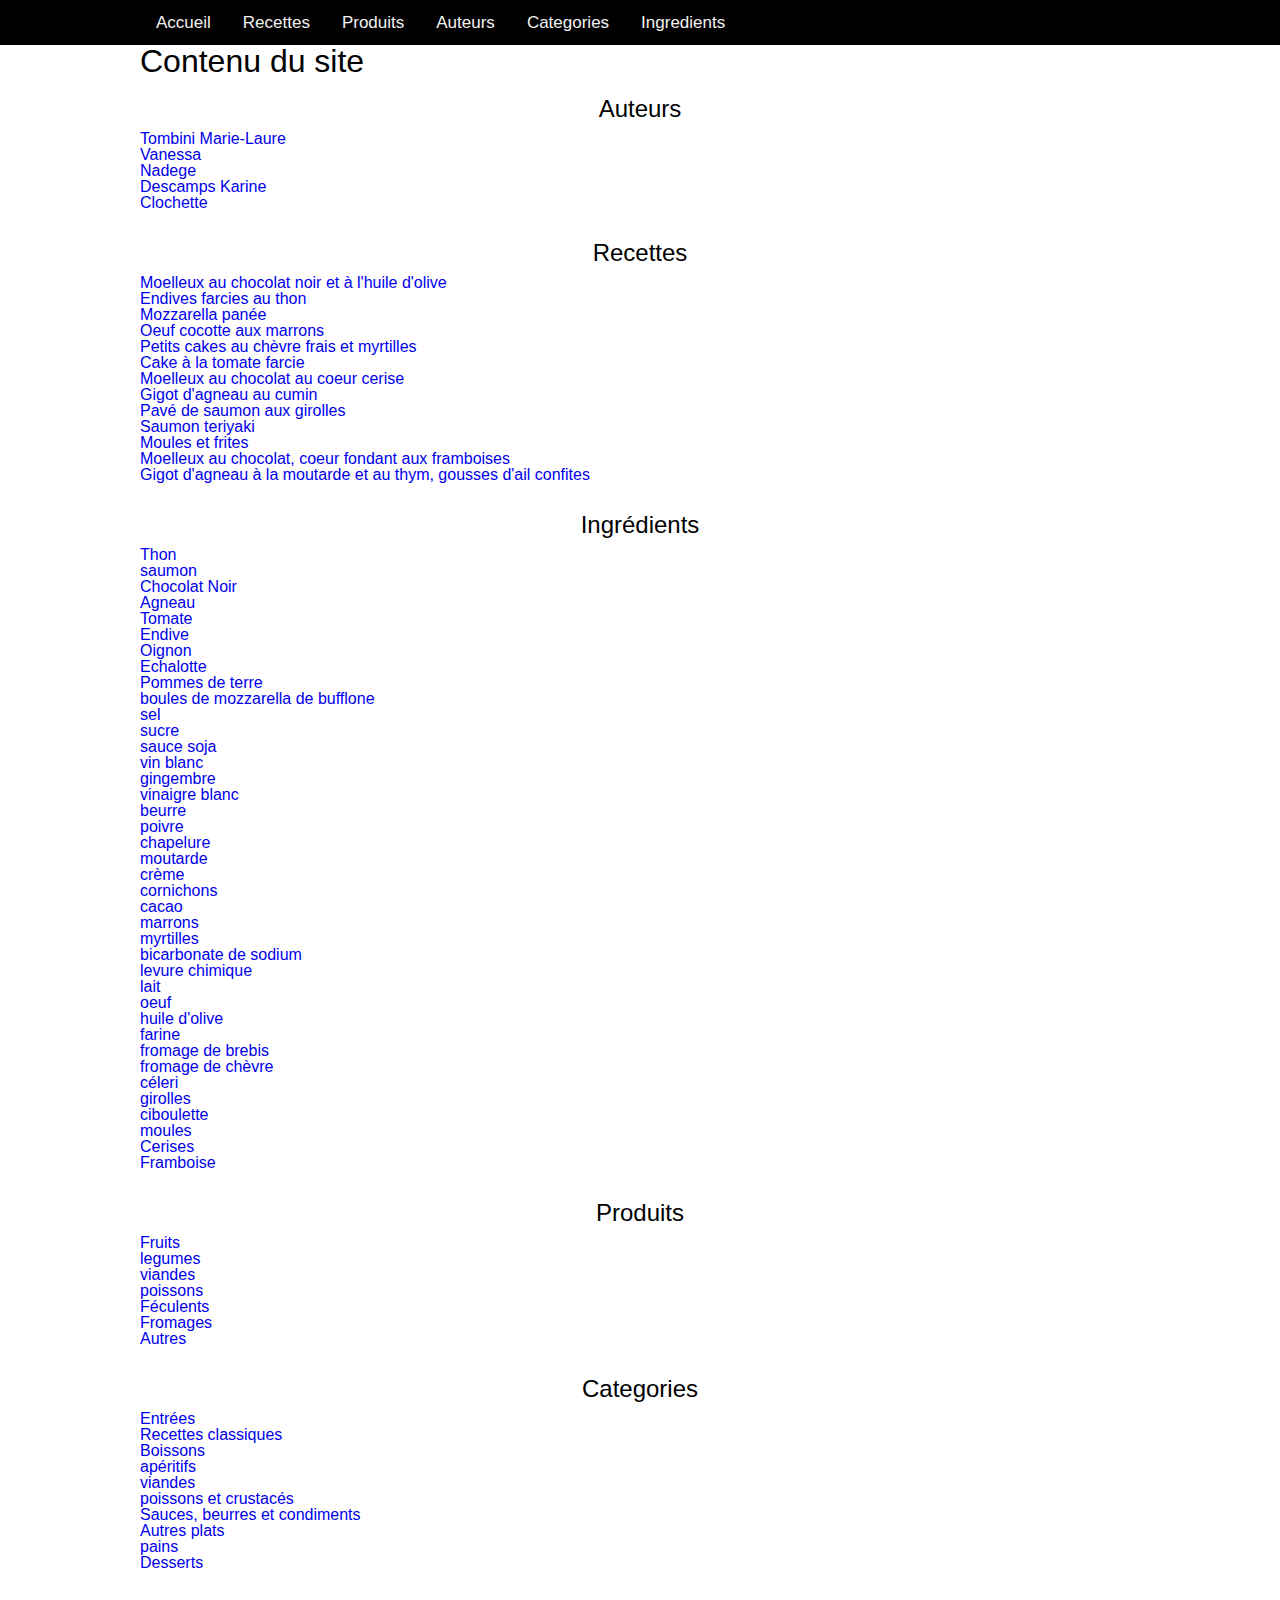
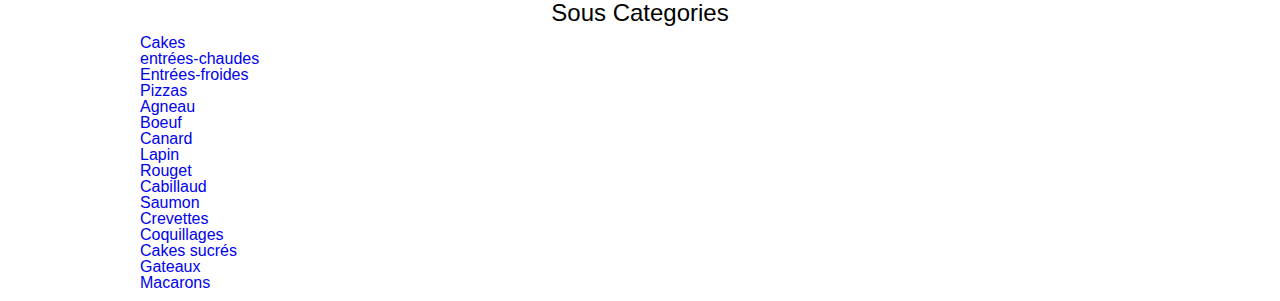
<file: index.html>
<!doctype html>
<html lang="en">
<head>
    <meta charset="UTF-8">
    <meta name="viewport"
          content="width=device-width, user-scalable=no, initial-scale=1.0, maximum-scale=1.0, minimum-scale=1.0">
    <meta http-equiv="X-UA-Compatible" content="ie=edge">
    <title>redirecting... </title>
</head>
<body>

<script>
    window.location.href = "https://rafikchb.github.io/static-site-from-xml/html/index.html";
</script>
</body>
</html>
</file>
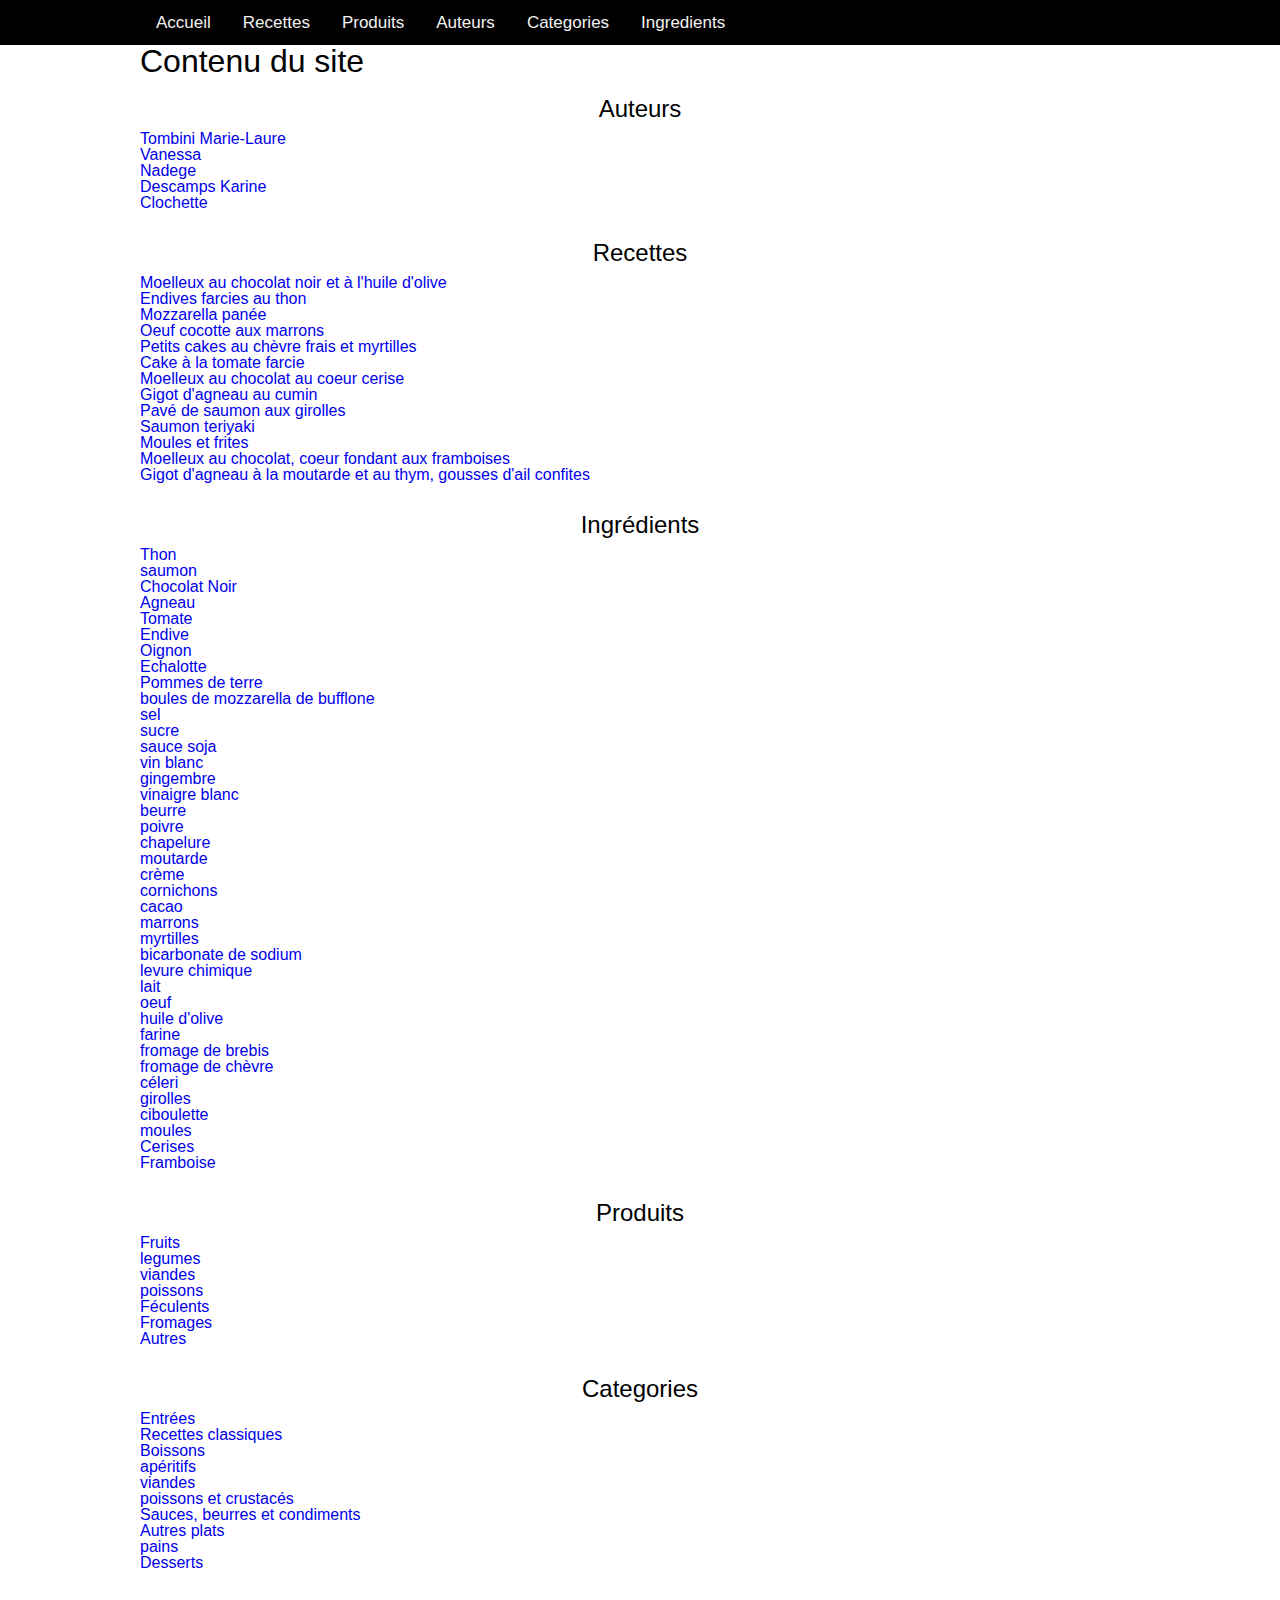
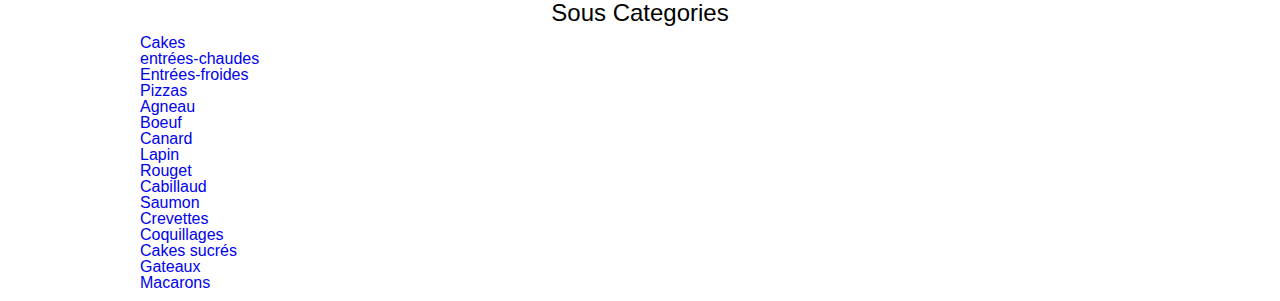
<file: html/index.html>
<?xml version="1.0" encoding="utf-8"?>
<!DOCTYPE html
  SYSTEM "http://www.w3.org/TR/xhtml1/DTD/xhtml1-transitional.dtd">
<html>
   <head>
      <title>home site</title>
      <link rel="stylesheet" href="style/css-reset.css"/>
      <link rel="stylesheet" href="style/main-style.css"/>
   </head>
   <body>
      <div class="topnav ">
         <div class="container">
            <a href="index.html">Accueil</a>
            <a href="recettes.html">Recettes</a>
            <a href="produits.html">Produits</a>
            <a href="auteurs.html">Auteurs</a>
            <a href="categories.html">Categories</a>
            <a href="ingredients.html">Ingredients</a>
         </div>
      </div>
      <h1 class="container">Contenu du site</h1>
      <div class="container">
         <h2>Auteurs</h2>
         <ul>
            <li>
               <a href="auteurs.html#AUT1">Tombini Marie-Laure</a>
            </li>
            <li>
               <a href="auteurs.html#AUT2"> Vanessa</a>
            </li>
            <li>
               <a href="auteurs.html#AUT3"> Nadege</a>
            </li>
            <li>
               <a href="auteurs.html#AUT4">Descamps Karine</a>
            </li>
            <li>
               <a href="auteurs.html#AUT5"> Clochette</a>
            </li>
         </ul>
      </div>
      <div class="container">
         <h2>Recettes</h2>
         <ul>
            <li>
               <a href="recettes.html#r4385">Moelleux au chocolat noir et à l'huile d'olive</a>
            </li>
            <li>
               <a href="recettes.html#r4315">Endives farcies au thon</a>
            </li>
            <li>
               <a href="recettes.html#r4275">Mozzarella panée</a>
            </li>
            <li>
               <a href="recettes.html#r3289">Oeuf cocotte aux marrons</a>
            </li>
            <li>
               <a href="recettes.html#r3136">Petits cakes au chèvre frais et myrtilles</a>
            </li>
            <li>
               <a href="recettes.html#r2830">Cake à la tomate farcie</a>
            </li>
            <li>
               <a href="recettes.html#r2678">Moelleux au chocolat au coeur cerise</a>
            </li>
            <li>
               <a href="recettes.html#r2101">Gigot d'agneau au cumin</a>
            </li>
            <li>
               <a href="recettes.html#r1915">Pavé de saumon aux girolles</a>
            </li>
            <li>
               <a href="recettes.html#r1611">Saumon teriyaki</a>
            </li>
            <li>
               <a href="recettes.html#r1241">Moules et frites</a>
            </li>
            <li>
               <a href="recettes.html#r957">Moelleux au chocolat, coeur fondant aux framboises</a>
            </li>
            <li>
               <a href="recettes.html#r497">Gigot d'agneau à la moutarde et au thym, gousses d'ail confites</a>
            </li>
         </ul>
      </div>
      <div class="container">
         <h2>Ingrédients</h2>
         <ul>
            <li>
               <a href="ingredients.html#t142">Thon</a>
            </li>
            <li>
               <a href="ingredients.html#s36">saumon</a>
            </li>
            <li>
               <a href="ingredients.html#ch115">Chocolat Noir</a>
            </li>
            <li>
               <a href="ingredients.html#a117">Agneau</a>
            </li>
            <li>
               <a href="ingredients.html#t120">Tomate</a>
            </li>
            <li>
               <a href="ingredients.html#e300">Endive</a>
            </li>
            <li>
               <a href="ingredients.html#oi16">Oignon</a>
            </li>
            <li>
               <a href="ingredients.html#ech12">Echalotte</a>
            </li>
            <li>
               <a href="ingredients.html#pom06">Pommes de terre</a>
            </li>
            <li>
               <a href="ingredients.html#B10">boules de mozzarella de bufflone</a>
            </li>
            <li>
               <a href="ingredients.html#S12">sel</a>
            </li>
            <li>
               <a href="ingredients.html#SU2">sucre</a>
            </li>
            <li>
               <a href="ingredients.html#SO7">sauce soja</a>
            </li>
            <li>
               <a href="ingredients.html#V10">vin blanc</a>
            </li>
            <li>
               <a href="ingredients.html#G63">gingembre</a>
            </li>
            <li>
               <a href="ingredients.html#VI2">vinaigre blanc</a>
            </li>
            <li>
               <a href="ingredients.html#BEU1">beurre</a>
            </li>
            <li>
               <a href="ingredients.html#Po40">poivre</a>
            </li>
            <li>
               <a href="ingredients.html#CH12">chapelure</a>
            </li>
            <li>
               <a href="ingredients.html#M80">moutarde</a>
            </li>
            <li>
               <a href="ingredients.html#C50">crème</a>
            </li>
            <li>
               <a href="ingredients.html#Co30">cornichons</a>
            </li>
            <li>
               <a href="ingredients.html#CA9">cacao</a>
            </li>
            <li>
               <a href="ingredients.html#M9">marrons</a>
            </li>
            <li>
               <a href="ingredients.html#M110">myrtilles</a>
            </li>
            <li>
               <a href="ingredients.html#B200">bicarbonate de sodium</a>
            </li>
            <li>
               <a href="ingredients.html#L300">levure chimique</a>
            </li>
            <li>
               <a href="ingredients.html#L50">lait</a>
            </li>
            <li>
               <a href="ingredients.html#O12">oeuf</a>
            </li>
            <li>
               <a href="ingredients.html#H20">huile d'olive</a>
            </li>
            <li>
               <a href="ingredients.html#F120">farine</a>
            </li>
            <li>
               <a href="ingredients.html#F10">fromage de brebis</a>
            </li>
            <li>
               <a href="ingredients.html#FC20">fromage de chèvre</a>
            </li>
            <li>
               <a href="ingredients.html#CE5">céleri</a>
            </li>
            <li>
               <a href="ingredients.html#G15">girolles</a>
            </li>
            <li>
               <a href="ingredients.html#CI10">ciboulette</a>
            </li>
            <li>
               <a href="ingredients.html#MO7">moules</a>
            </li>
            <li>
               <a href="ingredients.html#ce100">Cerises</a>
            </li>
            <li>
               <a href="ingredients.html#fr12">Framboise</a>
            </li>
         </ul>
      </div>
      <div class="container">
         <h2>Produits</h2>
         <ul>
            <li>
               <a href="produits.html#P7904">Fruits</a>
            </li>
            <li>
               <a href="produits.html#P7914">legumes</a>
            </li>
            <li>
               <a href="produits.html#P7909">viandes</a>
            </li>
            <li>
               <a href="produits.html#P7919">poissons</a>
            </li>
            <li>
               <a href="produits.html#P7924">Féculents</a>
            </li>
            <li>
               <a href="produits.html#P10274">Fromages</a>
            </li>
            <li>
               <a href="produits.html#P7927">Autres</a>
            </li>
         </ul>
      </div>
      <div class="container">
         <h2>Categories</h2>
         <ul>
            <li>
               <a href="categories.html#C1">Entrées</a>
            </li>
            <li>
               <a href="categories.html#C2">Recettes classiques</a>
            </li>
            <li>
               <a href="categories.html#C3">Boissons</a>
            </li>
            <li>
               <a href="categories.html#C4">apéritifs</a>
            </li>
            <li>
               <a href="categories.html#C5">viandes</a>
            </li>
            <li>
               <a href="categories.html#C6">poissons et crustacés</a>
            </li>
            <li>
               <a href="categories.html#C7">Sauces, beurres et condiments</a>
            </li>
            <li>
               <a href="categories.html#C8">Autres plats</a>
            </li>
            <li>
               <a href="categories.html#C9">pains</a>
            </li>
            <li>
               <a href="categories.html#C10">Desserts</a>
            </li>
         </ul>
      </div>
      <div class="container">
         <h2>Sous Categories</h2>
         <ul>
            <li>
               <a href="categories.html#SC1">Cakes</a>
            </li>
            <li>
               <a href="categories.html#SC2">entrées-chaudes</a>
            </li>
            <li>
               <a href="categories.html#SC3">Entrées-froides</a>
            </li>
            <li>
               <a href="categories.html#SC4">Pizzas</a>
            </li>
            <li>
               <a href="categories.html#SC5">Agneau</a>
            </li>
            <li>
               <a href="categories.html#SC6">Boeuf</a>
            </li>
            <li>
               <a href="categories.html#SC7">Canard</a>
            </li>
            <li>
               <a href="categories.html#SC8">Lapin</a>
            </li>
            <li>
               <a href="categories.html#SC9">Rouget</a>
            </li>
            <li>
               <a href="categories.html#SC10">Cabillaud</a>
            </li>
            <li>
               <a href="categories.html#SC11">Saumon</a>
            </li>
            <li>
               <a href="categories.html#SC12">Crevettes</a>
            </li>
            <li>
               <a href="categories.html#SC16">Coquillages</a>
            </li>
            <li>
               <a href="categories.html#SC13">Cakes sucrés</a>
            </li>
            <li>
               <a href="categories.html#SC14">Gateaux</a>
            </li>
            <li>
               <a href="categories.html#SC15">Macarons</a>
            </li>
         </ul>
      </div>
   </body>
</html>
</file>
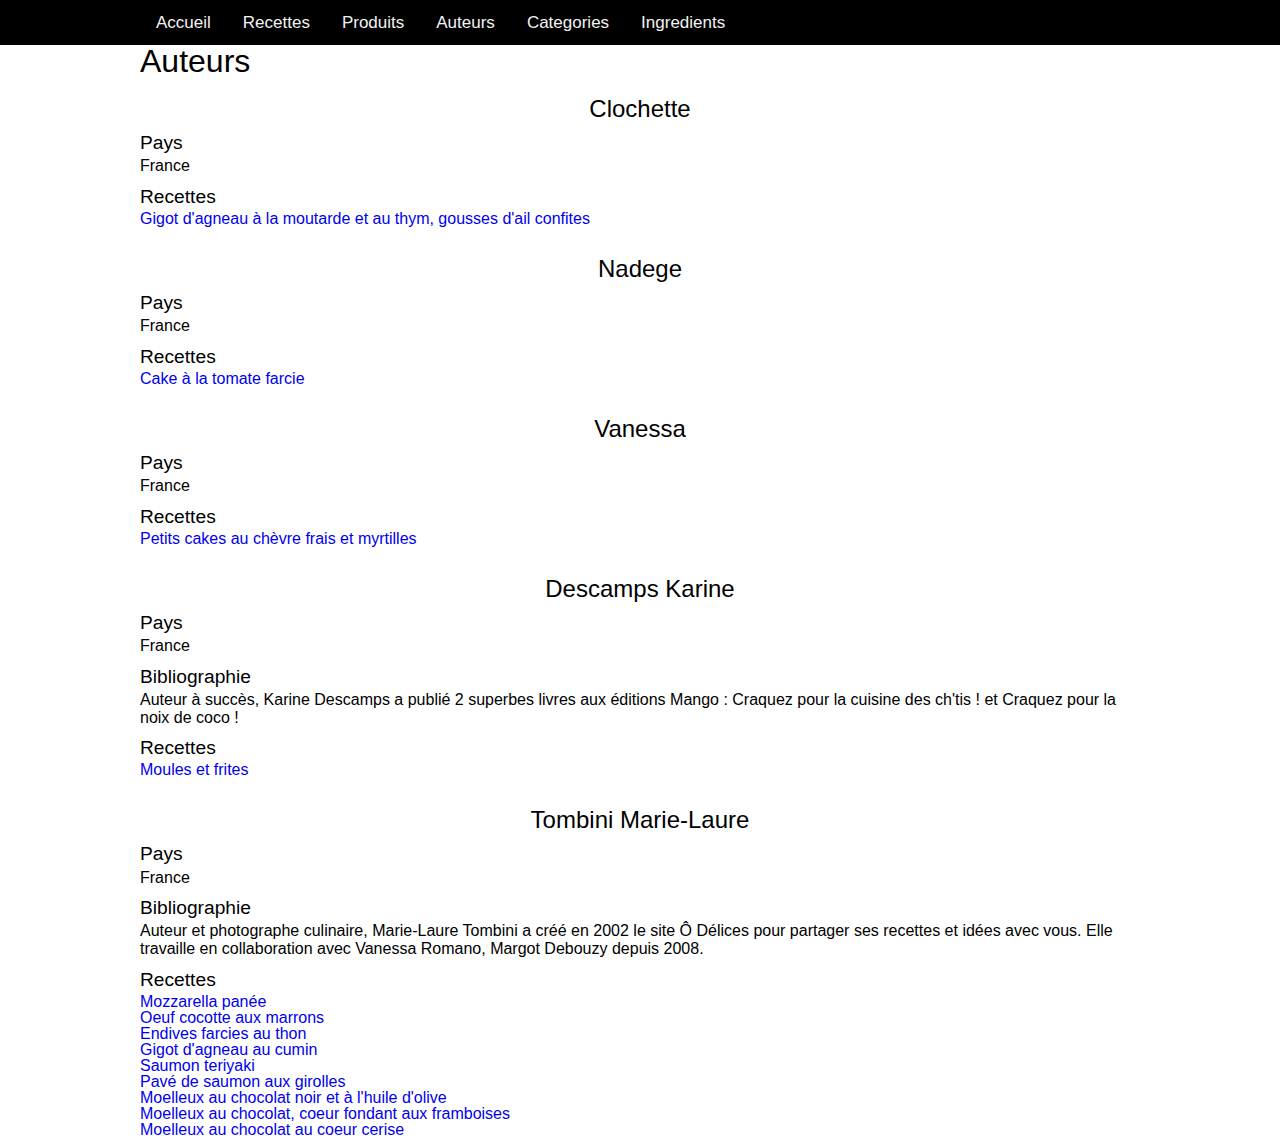
<file: html/auteurs.html>
<?xml version="1.0" encoding="utf-8"?>
<!DOCTYPE html
  SYSTEM "http://www.w3.org/TR/xhtml1/DTD/xhtml1-transitional.dtd">
<html>
   <head>
      <title>Autuers</title>
      <link rel="stylesheet" href="style/css-reset.css"/>
      <link rel="stylesheet" href="style/main-style.css"/>
   </head>
   <body>
      <div class="topnav ">
         <div class="container">
            <a href="index.html">Accueil</a>
            <a href="recettes.html">Recettes</a>
            <a href="produits.html">Produits</a>
            <a href="auteurs.html">Auteurs</a>
            <a href="categories.html">Categories</a>
            <a href="ingredients.html">Ingredients</a>
         </div>
      </div>
      <h1 class="container">Auteurs</h1>
      <div class="auteurs container">
         <div id="AUT5">
            <h2> Clochette</h2>
            <h3>Pays</h3>
            <p>France</p>
            <h3>Recettes</h3>
            <ul>
               <li>
                  <a href="recettes.html#r497">Gigot d'agneau à la moutarde et au thym, gousses d'ail confites</a>
               </li>
            </ul>
         </div>
         <div id="AUT3">
            <h2> Nadege</h2>
            <h3>Pays</h3>
            <p>France</p>
            <h3>Recettes</h3>
            <ul>
               <li>
                  <a href="recettes.html#r2830">Cake à la tomate farcie</a>
               </li>
            </ul>
         </div>
         <div id="AUT2">
            <h2> Vanessa</h2>
            <h3>Pays</h3>
            <p>France</p>
            <h3>Recettes</h3>
            <ul>
               <li>
                  <a href="recettes.html#r3136">Petits cakes au chèvre frais et myrtilles</a>
               </li>
            </ul>
         </div>
         <div id="AUT4">
            <h2>Descamps Karine</h2>
            <h3>Pays</h3>
            <p>France</p>
            <h3>Bibliographie</h3>
            <p>Auteur à succès, Karine Descamps a publié 2 superbes livres aux éditions Mango : Craquez pour la cuisine des ch'tis ! et Craquez pour la noix de coco ! </p>
            <h3>Recettes</h3>
            <ul>
               <li>
                  <a href="recettes.html#r1241">Moules et frites</a>
               </li>
            </ul>
         </div>
         <div id="AUT1">
            <h2>Tombini Marie-Laure</h2>
            <h3>Pays</h3>
            <p>France</p>
            <h3>Bibliographie</h3>
            <p>Auteur et photographe culinaire, Marie-Laure Tombini a créé en 2002 le site Ô Délices pour partager ses recettes et idées avec vous. Elle travaille en collaboration avec Vanessa Romano, Margot Debouzy depuis 2008. </p>
            <h3>Recettes</h3>
            <ul>
               <li>
                  <a href="recettes.html#r4275">Mozzarella panée</a>
               </li>
               <li>
                  <a href="recettes.html#r3289">Oeuf cocotte aux marrons</a>
               </li>
               <li>
                  <a href="recettes.html#r4315">Endives farcies au thon</a>
               </li>
               <li>
                  <a href="recettes.html#r2101">Gigot d'agneau au cumin</a>
               </li>
               <li>
                  <a href="recettes.html#r1611">Saumon teriyaki</a>
               </li>
               <li>
                  <a href="recettes.html#r1915">Pavé de saumon aux girolles</a>
               </li>
               <li>
                  <a href="recettes.html#r4385">Moelleux au chocolat noir et à l'huile d'olive</a>
               </li>
               <li>
                  <a href="recettes.html#r957">Moelleux au chocolat, coeur fondant aux framboises</a>
               </li>
               <li>
                  <a href="recettes.html#r2678">Moelleux au chocolat au coeur cerise</a>
               </li>
            </ul>
         </div>
      </div>
   </body>
</html>
</file>
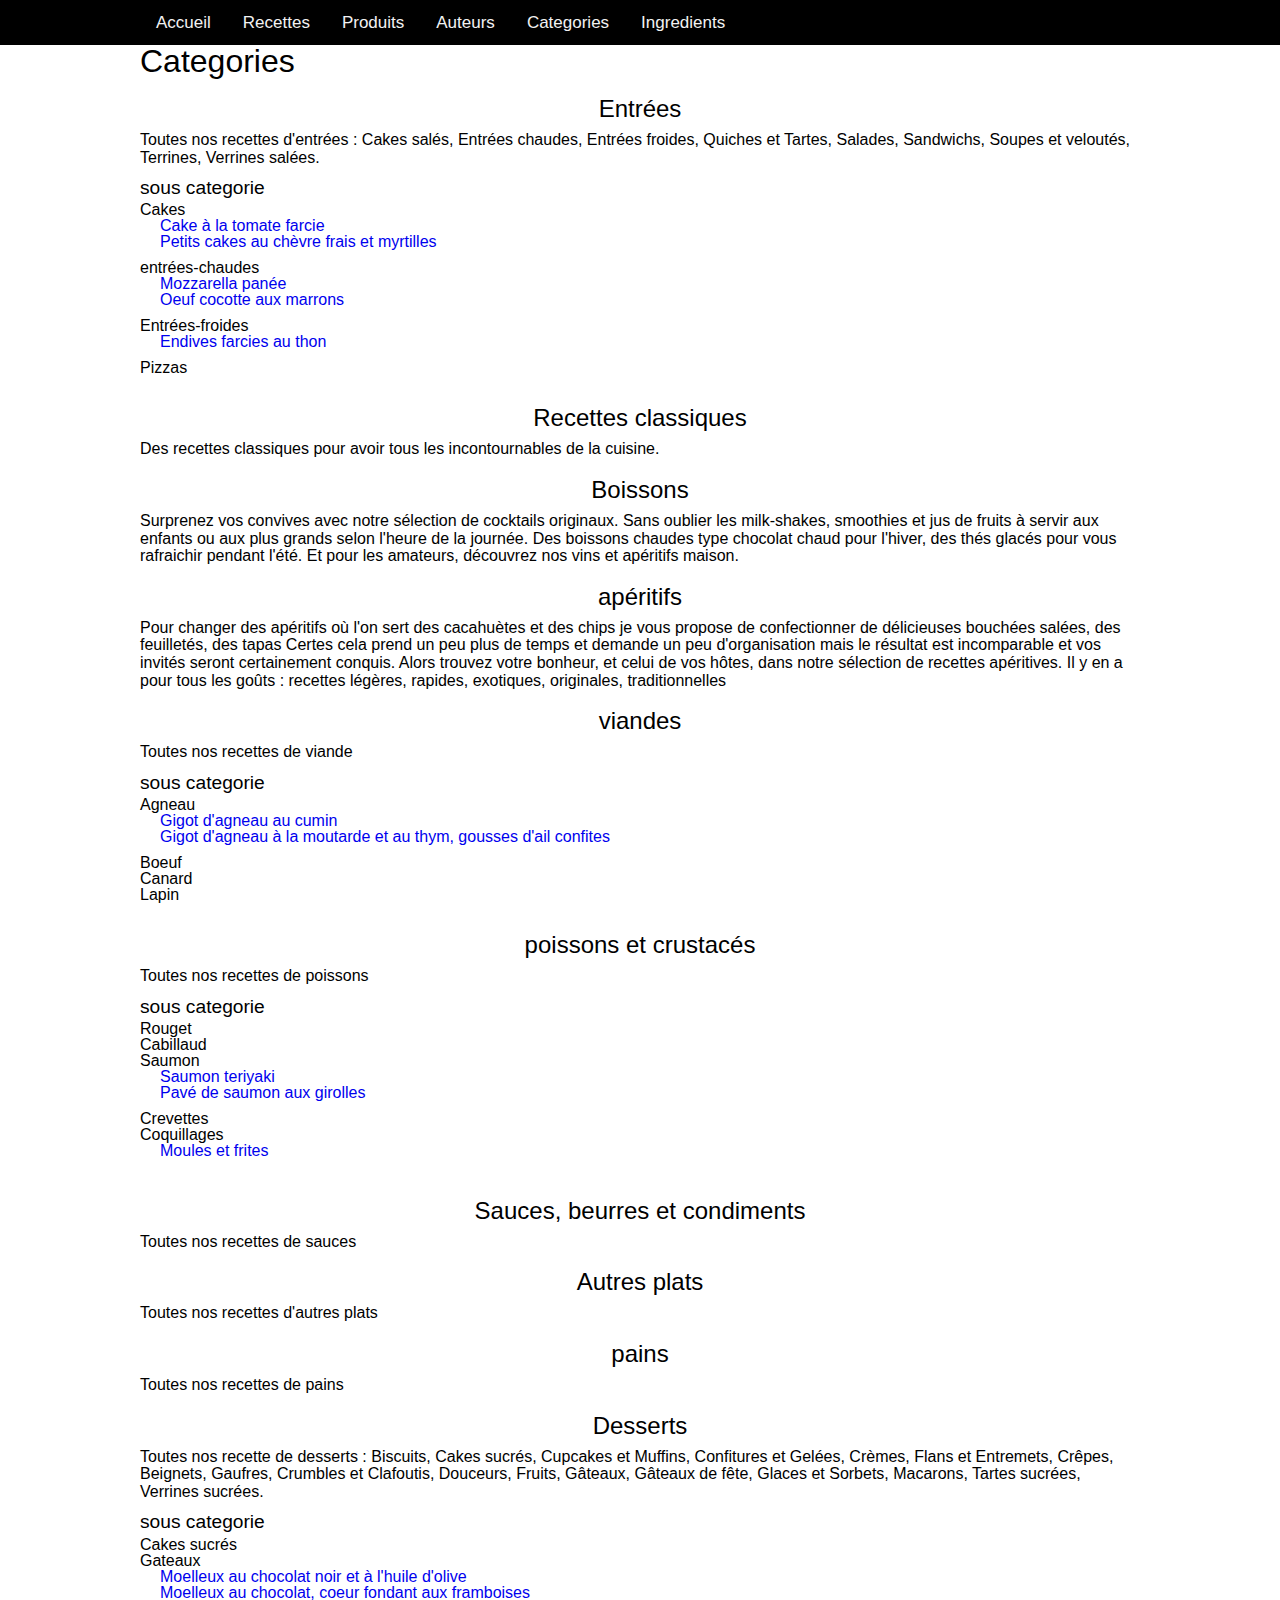
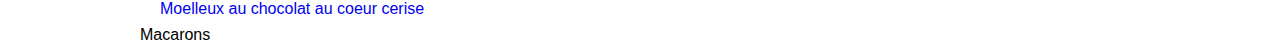
<file: html/categories.html>
<?xml version="1.0" encoding="utf-8"?>
<!DOCTYPE html
  SYSTEM "http://www.w3.org/TR/xhtml1/DTD/xhtml1-transitional.dtd">
<html>
   <head>
      <title>categorie</title>
      <link rel="stylesheet" href="style/css-reset.css"/>
      <link rel="stylesheet" href="style/main-style.css"/>
   </head>
   <body>
      <div class="topnav ">
         <div class="container">
            <a href="index.html">Accueil</a>
            <a href="recettes.html">Recettes</a>
            <a href="produits.html">Produits</a>
            <a href="auteurs.html">Auteurs</a>
            <a href="categories.html">Categories</a>
            <a href="ingredients.html">Ingredients</a>
         </div>
      </div>
      <h1 class="container">Categories</h1>
      <div class="categories-plat container">
         <div id="C1">
            <h2>Entrées</h2>
            <p>
               <Categorie_plat_desription>
                  <p>
                     <t>Toutes nos recettes d'entrées : Cakes salés, Entrées chaudes, Entrées froides, Quiches et Tartes,
                    Salades, Sandwichs, Soupes et veloutés, Terrines, Verrines salées.
                </t>
                  </p>
               </Categorie_plat_desription>
            </p>
            <h3>sous categorie</h3>
            <ul>
               <li>
                  <h4 id="SC1"/>Cakes<ul>
                     <li>
                        <a href="recettes.html#r2830">Cake à la tomate farcie</a>
                     </li>
                     <li>
                        <a href="recettes.html#r3136">Petits cakes au chèvre frais et myrtilles</a>
                     </li>
                  </ul>
               </li>
               <li>
                  <h4 id="SC2"/>entrées-chaudes<ul>
                     <li>
                        <a href="recettes.html#r4275">Mozzarella panée</a>
                     </li>
                     <li>
                        <a href="recettes.html#r3289">Oeuf cocotte aux marrons</a>
                     </li>
                  </ul>
               </li>
               <li>
                  <h4 id="SC3"/>Entrées-froides<ul>
                     <li>
                        <a href="recettes.html#r4315">Endives farcies au thon</a>
                     </li>
                  </ul>
               </li>
               <li>
                  <h4 id="SC4"/>Pizzas</li>
            </ul>
         </div>
         <div id="C2">
            <h2>Recettes classiques</h2>
            <p>
               <Categorie_plat_desription>
                  <p>
                     <t>Des recettes classiques pour avoir tous les incontournables de la cuisine.</t>
                  </p>
               </Categorie_plat_desription>
            </p>
         </div>
         <div id="C3">
            <h2>Boissons</h2>
            <p>
               <Categorie_plat_desription>
                  <p>
                     <t>Surprenez vos convives avec notre sélection de cocktails originaux. Sans oublier les milk-shakes,
                    smoothies et jus de fruits à servir aux enfants ou aux plus grands selon l'heure de la journée. Des
                    boissons chaudes type chocolat chaud pour l'hiver, des thés glacés pour vous rafraichir pendant
                    l'été. Et pour les amateurs, découvrez nos vins et apéritifs maison.
                </t>
                  </p>
               </Categorie_plat_desription>
            </p>
         </div>
         <div id="C4">
            <h2>apéritifs</h2>
            <p>
               <Categorie_plat_desription>
                  <p>
                     <t>Pour changer des apéritifs où l'on sert des cacahuètes et des chips je vous propose de confectionner
                    de délicieuses bouchées salées, des feuilletés, des tapas Certes cela prend un peu plus de temps et
                    demande un peu d'organisation mais le résultat est incomparable et vos invités seront certainement
                    conquis. Alors trouvez votre bonheur, et celui de vos hôtes, dans notre sélection de recettes
                    apéritives. Il y en a pour tous les goûts : recettes légères, rapides, exotiques, originales,
                    traditionnelles

                </t>
                  </p>
               </Categorie_plat_desription>
            </p>
         </div>
         <div id="C5">
            <h2>viandes</h2>
            <p>
               <Categorie_plat_desription>
                  <p>
                     <t>Toutes nos recettes de viande

                </t>
                  </p>
               </Categorie_plat_desription>
            </p>
            <h3>sous categorie</h3>
            <ul>
               <li>
                  <h4 id="SC5"/>Agneau<ul>
                     <li>
                        <a href="recettes.html#r2101">Gigot d'agneau au cumin</a>
                     </li>
                     <li>
                        <a href="recettes.html#r497">Gigot d'agneau à la moutarde et au thym, gousses d'ail confites</a>
                     </li>
                  </ul>
               </li>
               <li>
                  <h4 id="SC6"/>Boeuf</li>
               <li>
                  <h4 id="SC7"/>Canard</li>
               <li>
                  <h4 id="SC8"/>Lapin</li>
            </ul>
         </div>
         <div id="C6">
            <h2>poissons et crustacés</h2>
            <p>
               <Categorie_plat_desription>
                  <p>
                     <t>Toutes nos recettes de poissons</t>
                  </p>
               </Categorie_plat_desription>
            </p>
            <h3>sous categorie</h3>
            <ul>
               <li>
                  <h4 id="SC9"/>Rouget</li>
               <li>
                  <h4 id="SC10"/>Cabillaud</li>
               <li>
                  <h4 id="SC11"/>Saumon<ul>
                     <li>
                        <a href="recettes.html#r1611">Saumon teriyaki</a>
                     </li>
                     <li>
                        <a href="recettes.html#r1915">Pavé de saumon aux girolles</a>
                     </li>
                  </ul>
               </li>
               <li>
                  <h4 id="SC12"/>Crevettes</li>
               <li>
                  <h4 id="SC16"/>Coquillages<ul>
                     <li>
                        <a href="recettes.html#r1241">Moules et frites</a>
                     </li>
                  </ul>
               </li>
            </ul>
         </div>
         <div id="C7">
            <h2>Sauces, beurres et condiments</h2>
            <p>
               <Categorie_plat_desription>
                  <p>
                     <t>Toutes nos recettes de sauces</t>
                  </p>
               </Categorie_plat_desription>
            </p>
         </div>
         <div id="C8">
            <h2>Autres plats</h2>
            <p>
               <Categorie_plat_desription>
                  <p>
                     <t>Toutes nos recettes d'autres plats</t>
                  </p>
               </Categorie_plat_desription>
            </p>
         </div>
         <div id="C9">
            <h2>pains</h2>
            <p>
               <Categorie_plat_desription>
                  <p>
                     <t>Toutes nos recettes de pains</t>
                  </p>
               </Categorie_plat_desription>
            </p>
         </div>
         <div id="C10">
            <h2>Desserts</h2>
            <p>
               <Categorie_plat_desription>
                  <p>
                     <t>Toutes nos recette de desserts : Biscuits, Cakes sucrés, Cupcakes et Muffins, Confitures et Gelées,
                    Crèmes, Flans et Entremets, Crêpes, Beignets, Gaufres, Crumbles et Clafoutis, Douceurs, Fruits,
                    Gâteaux, Gâteaux de fête, Glaces et Sorbets, Macarons, Tartes sucrées, Verrines sucrées.
                </t>
                  </p>
               </Categorie_plat_desription>
            </p>
            <h3>sous categorie</h3>
            <ul>
               <li>
                  <h4 id="SC13"/>Cakes sucrés</li>
               <li>
                  <h4 id="SC14"/>Gateaux<ul>
                     <li>
                        <a href="recettes.html#r4385">Moelleux au chocolat noir et à l'huile d'olive</a>
                     </li>
                     <li>
                        <a href="recettes.html#r957">Moelleux au chocolat, coeur fondant aux framboises</a>
                     </li>
                     <li>
                        <a href="recettes.html#r2678">Moelleux au chocolat au coeur cerise</a>
                     </li>
                  </ul>
               </li>
               <li>
                  <h4 id="SC15"/>Macarons</li>
            </ul>
         </div>
      </div>
   </body>
</html>
</file>
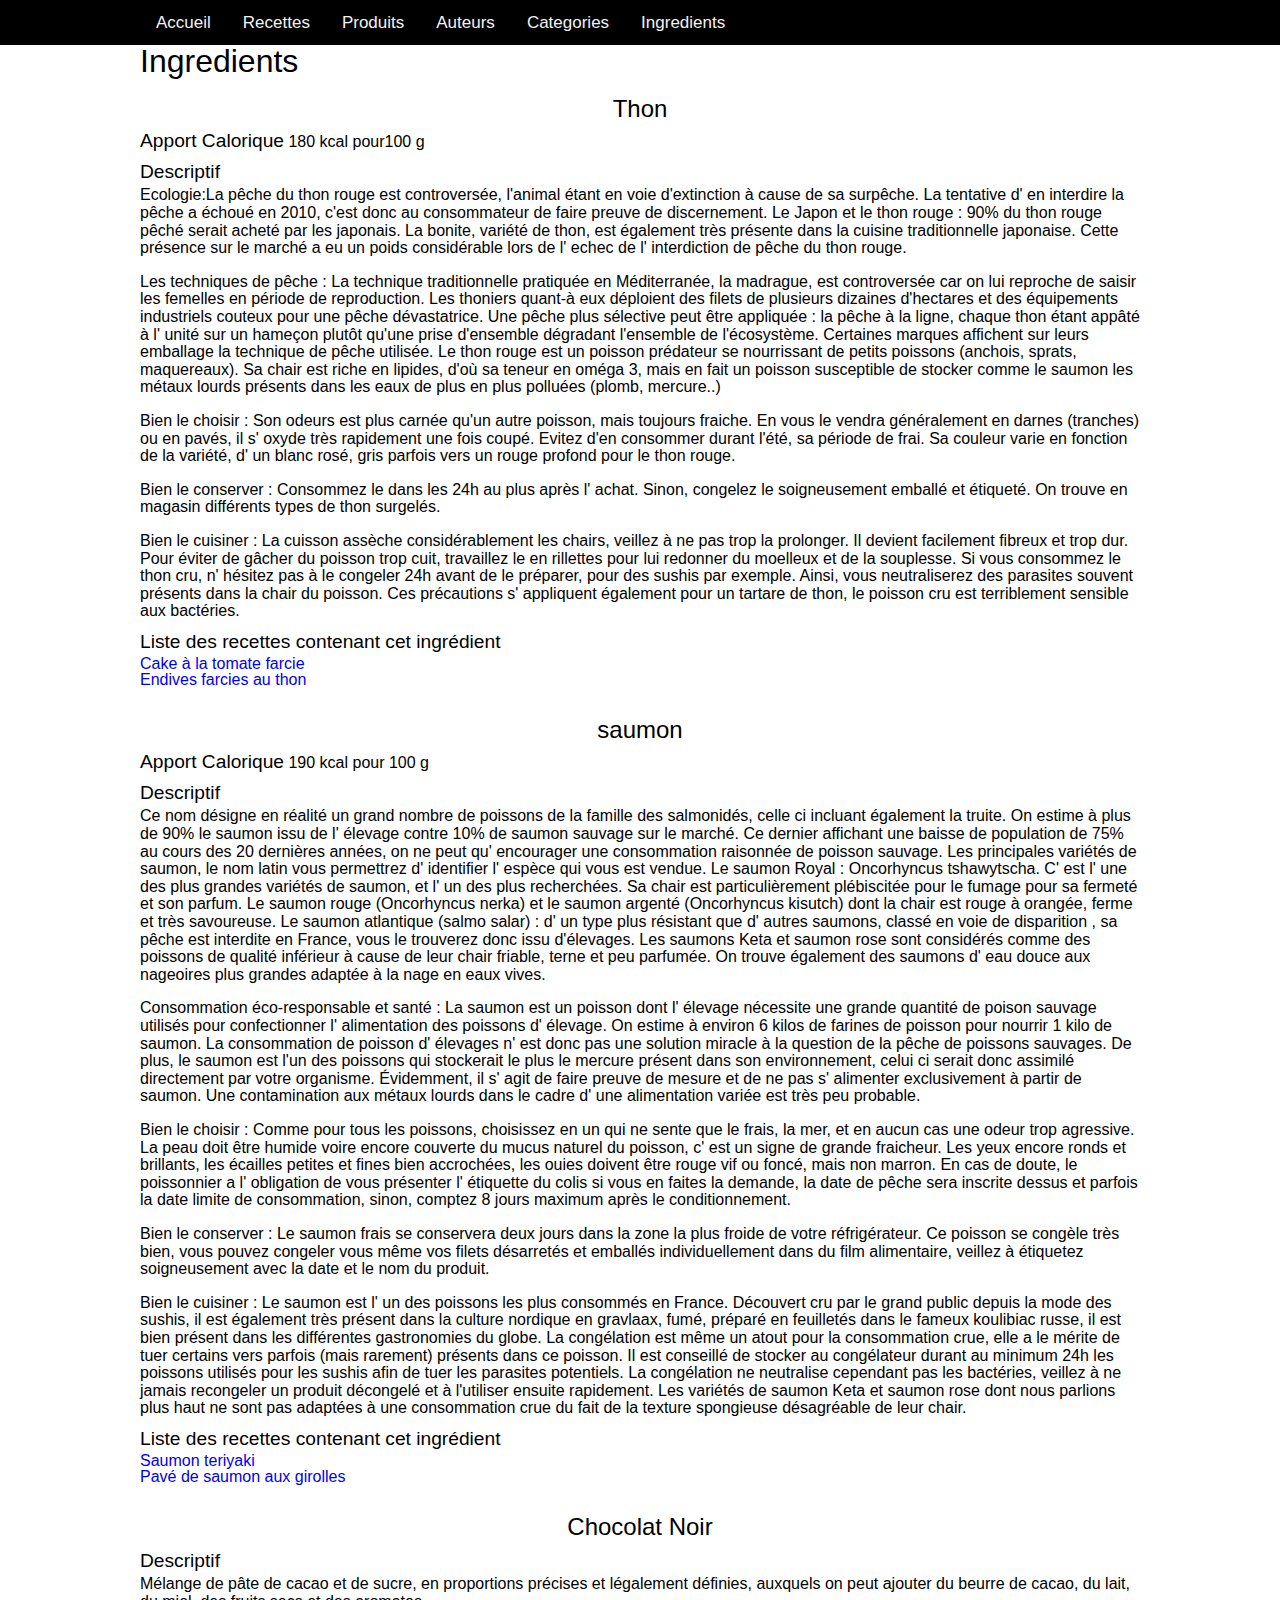
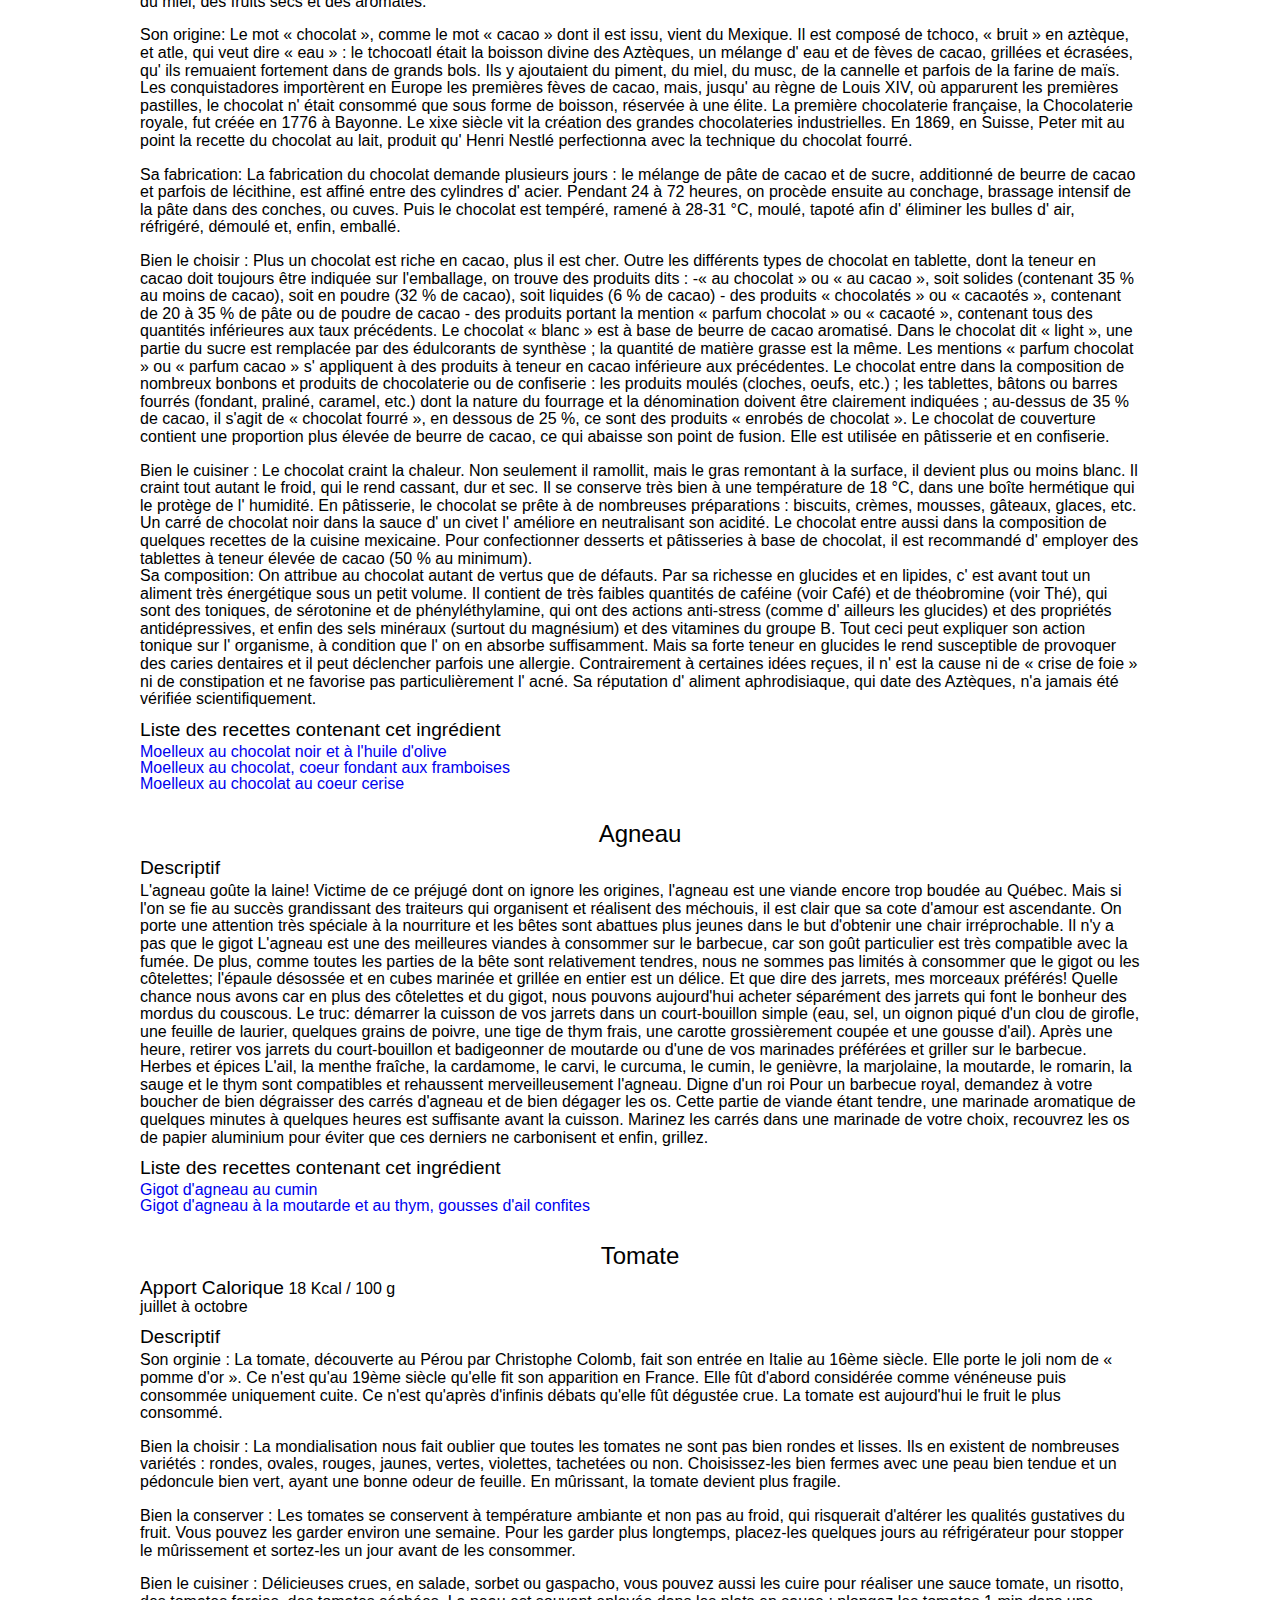
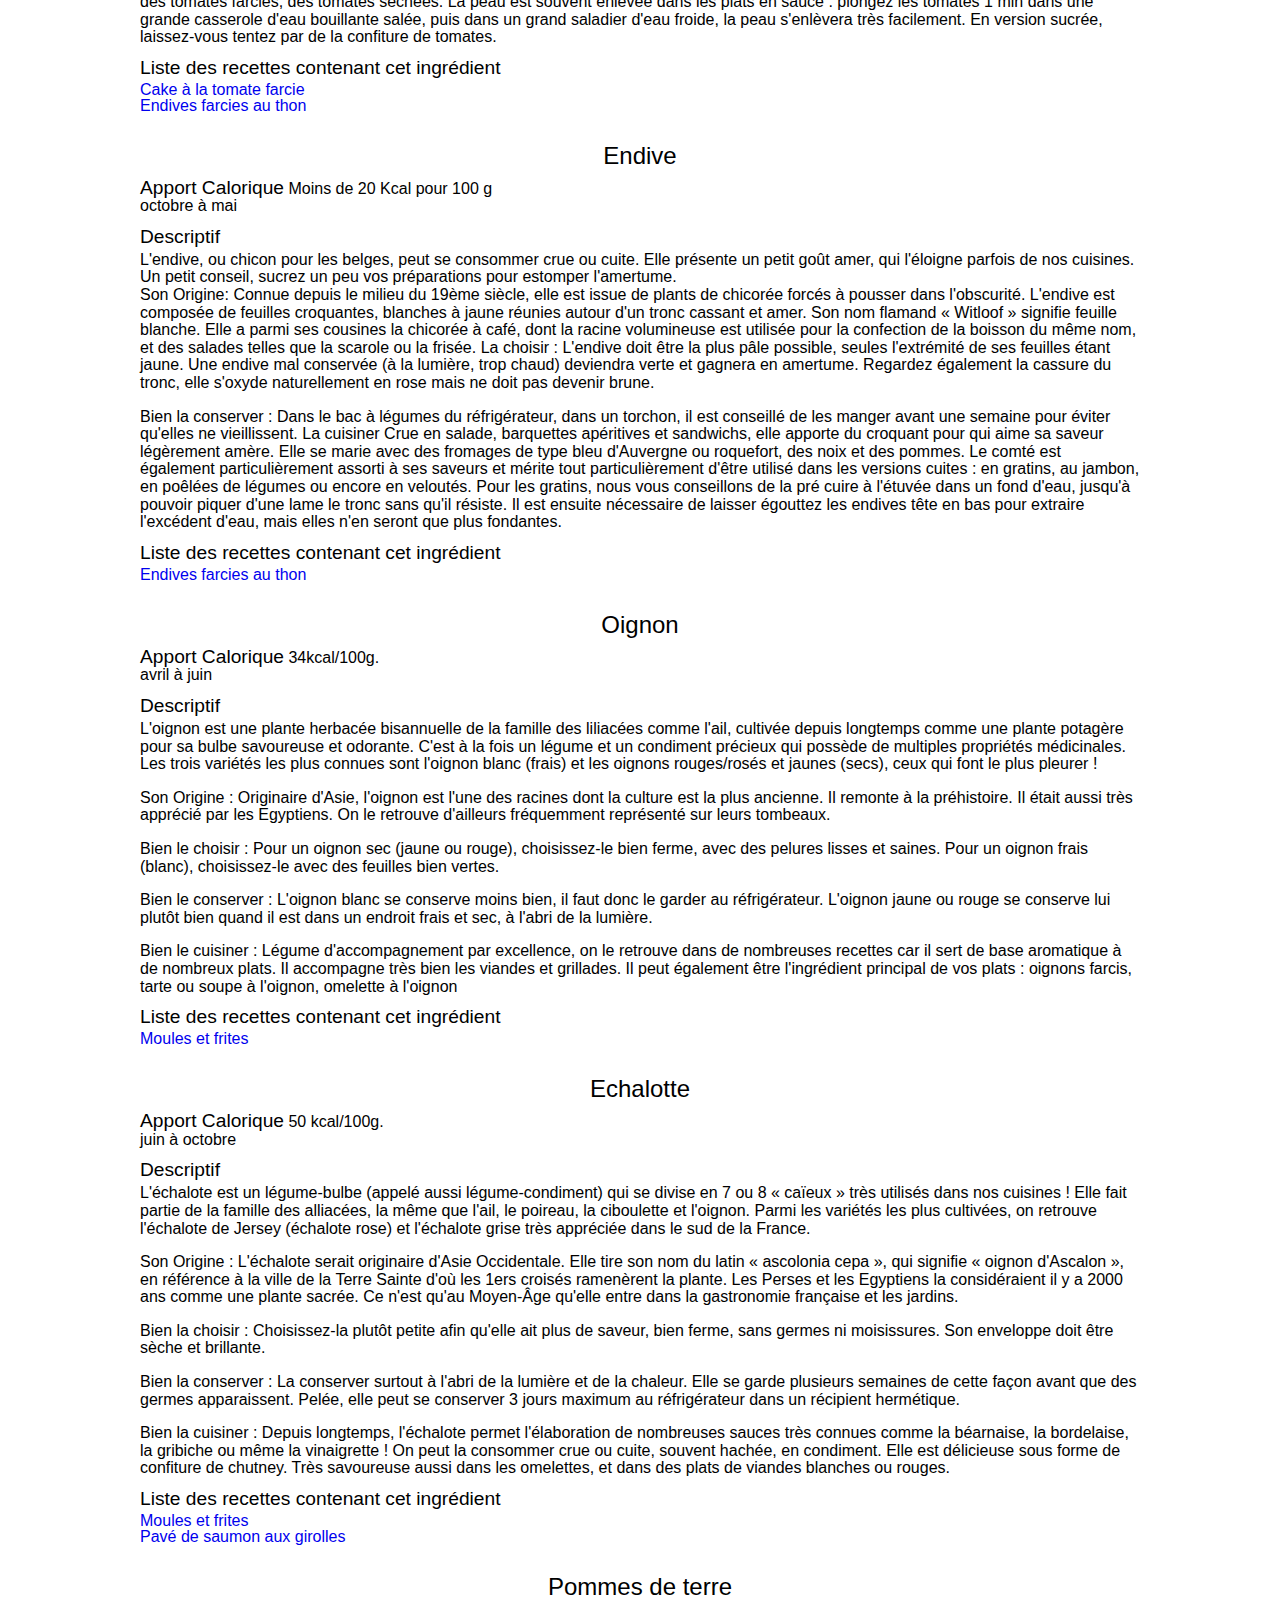
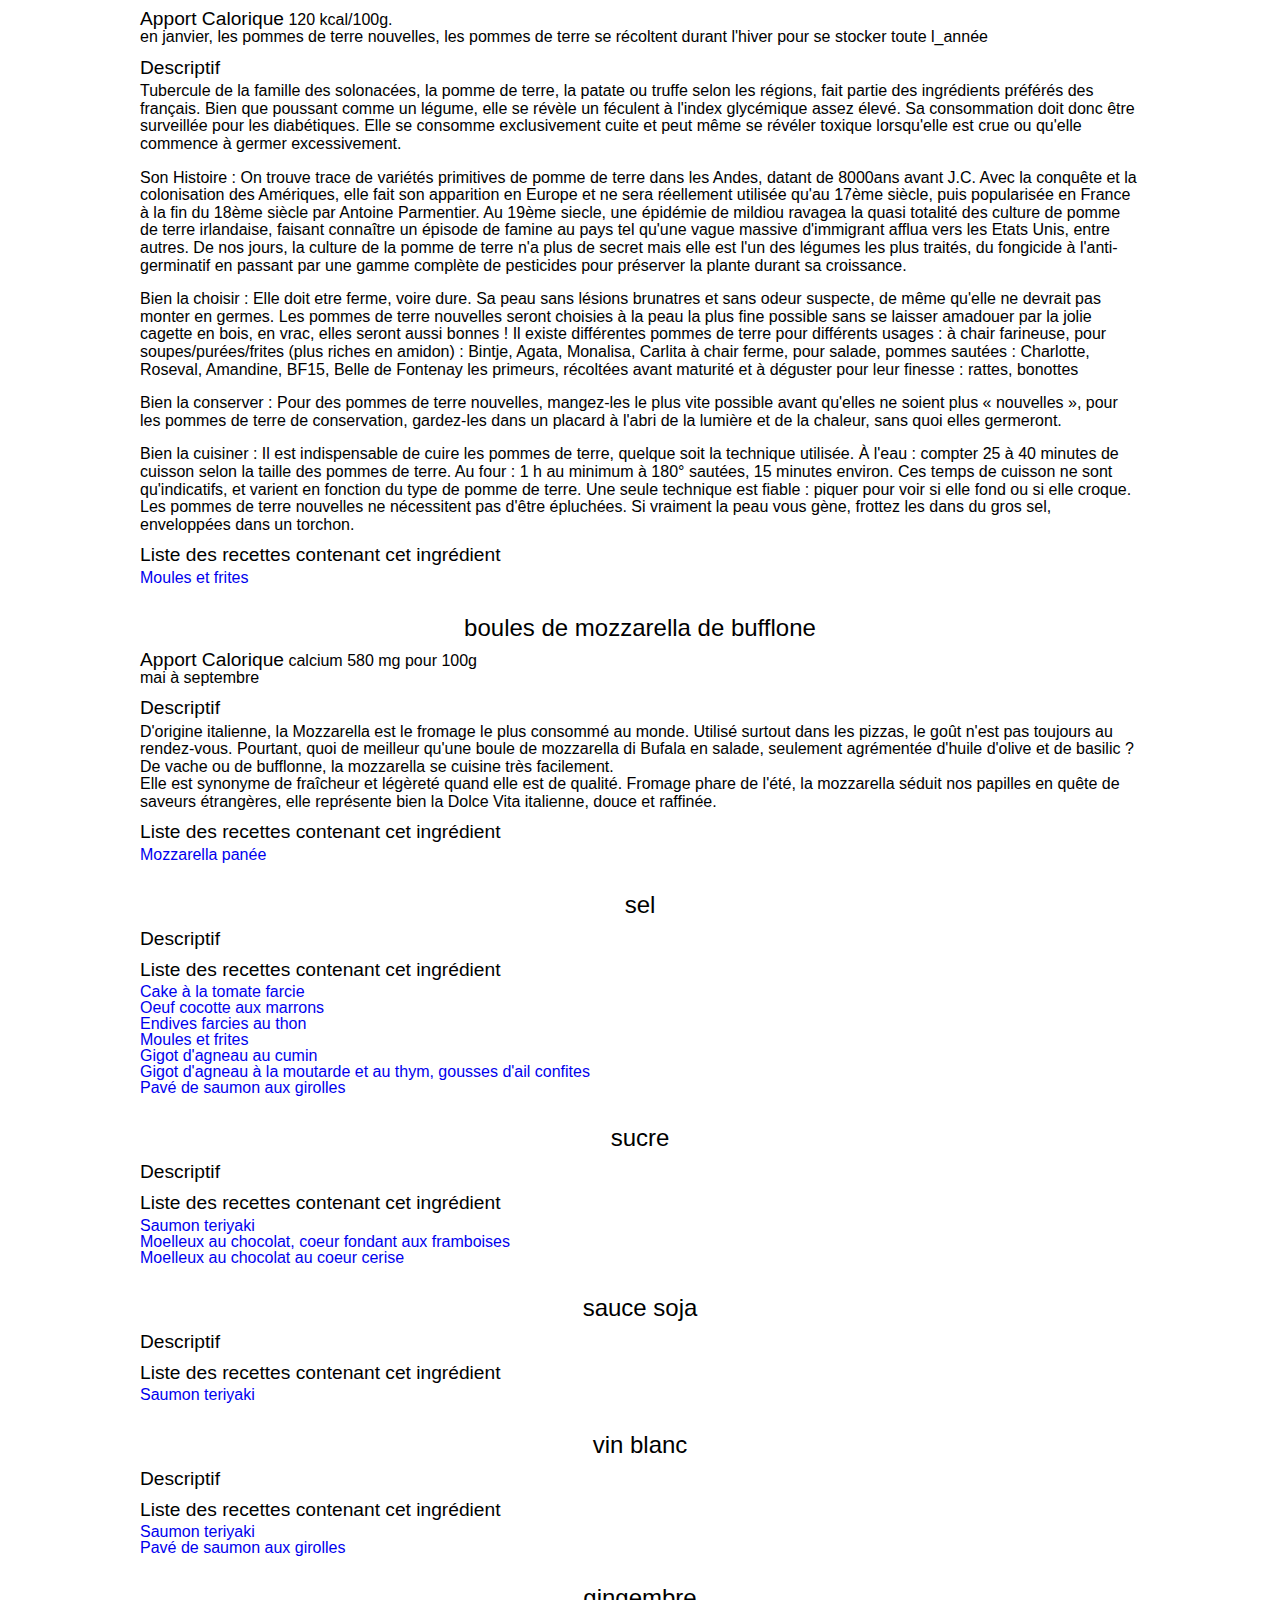
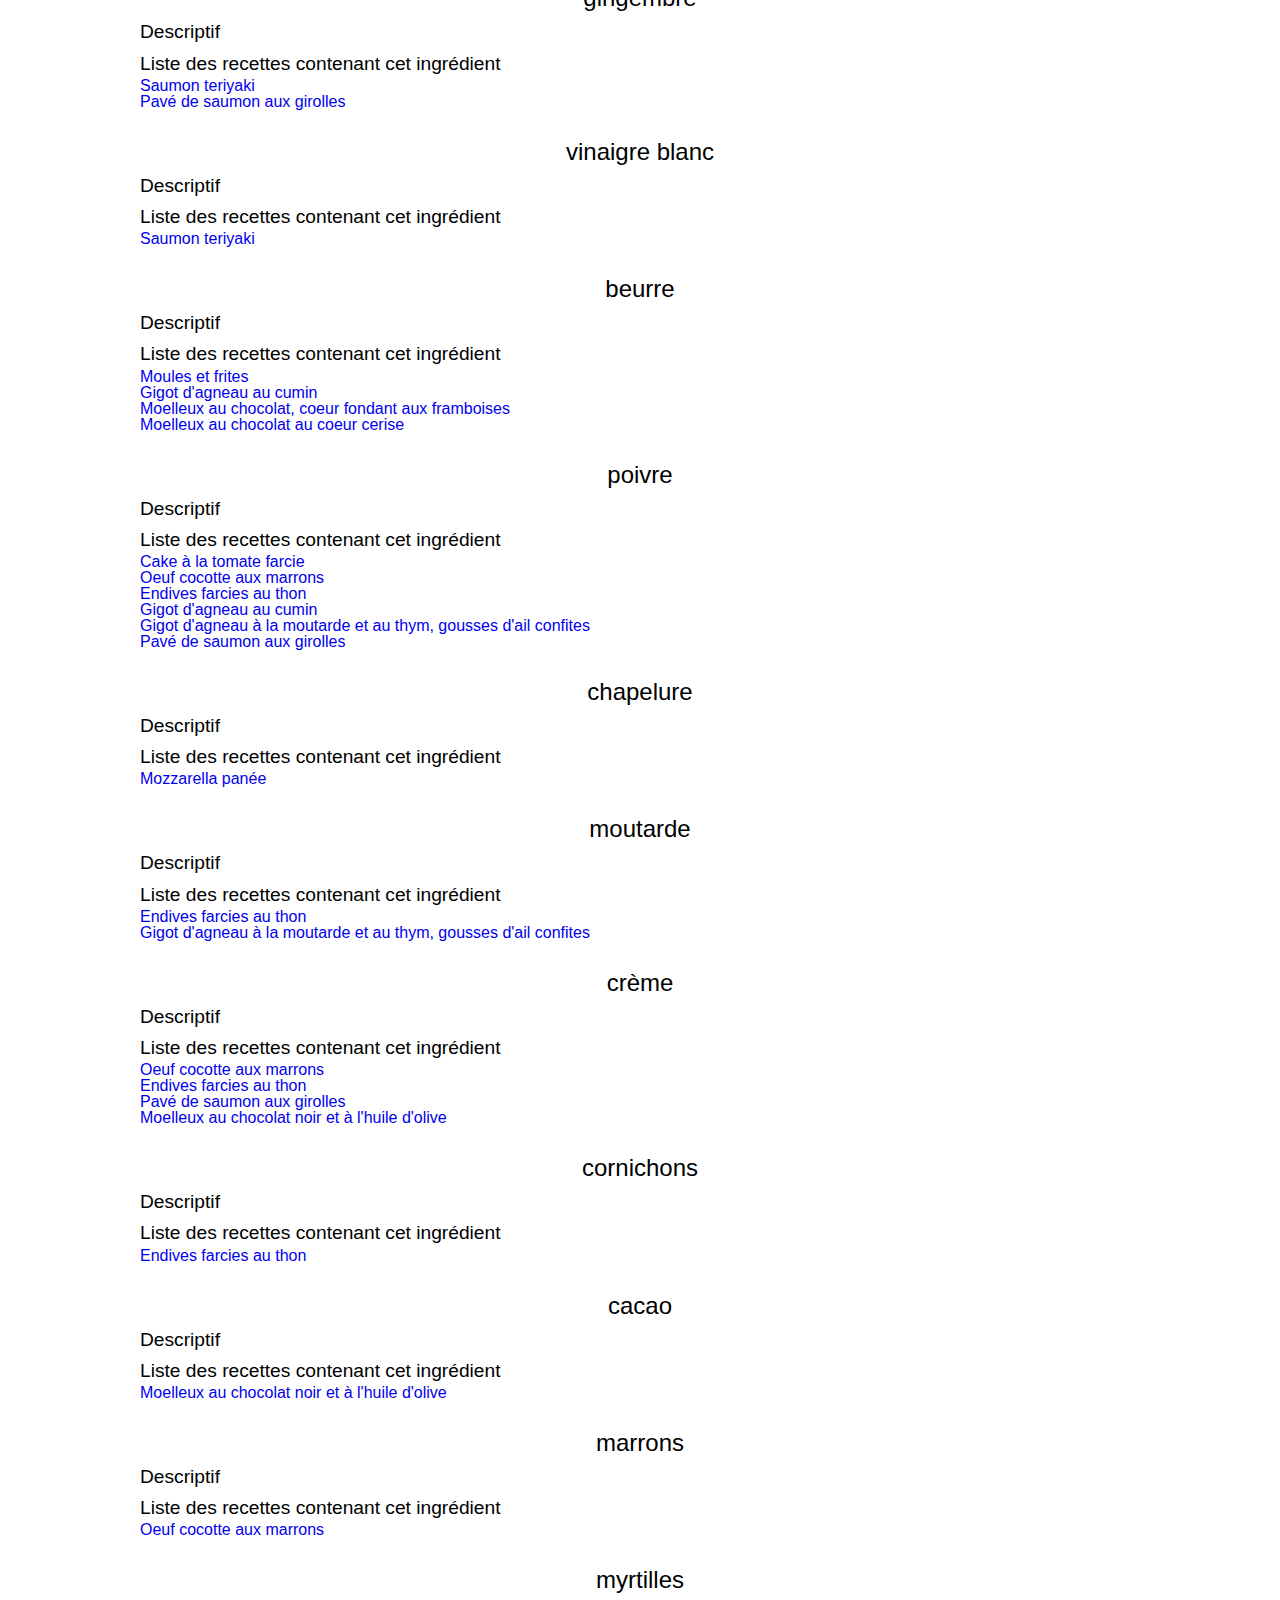
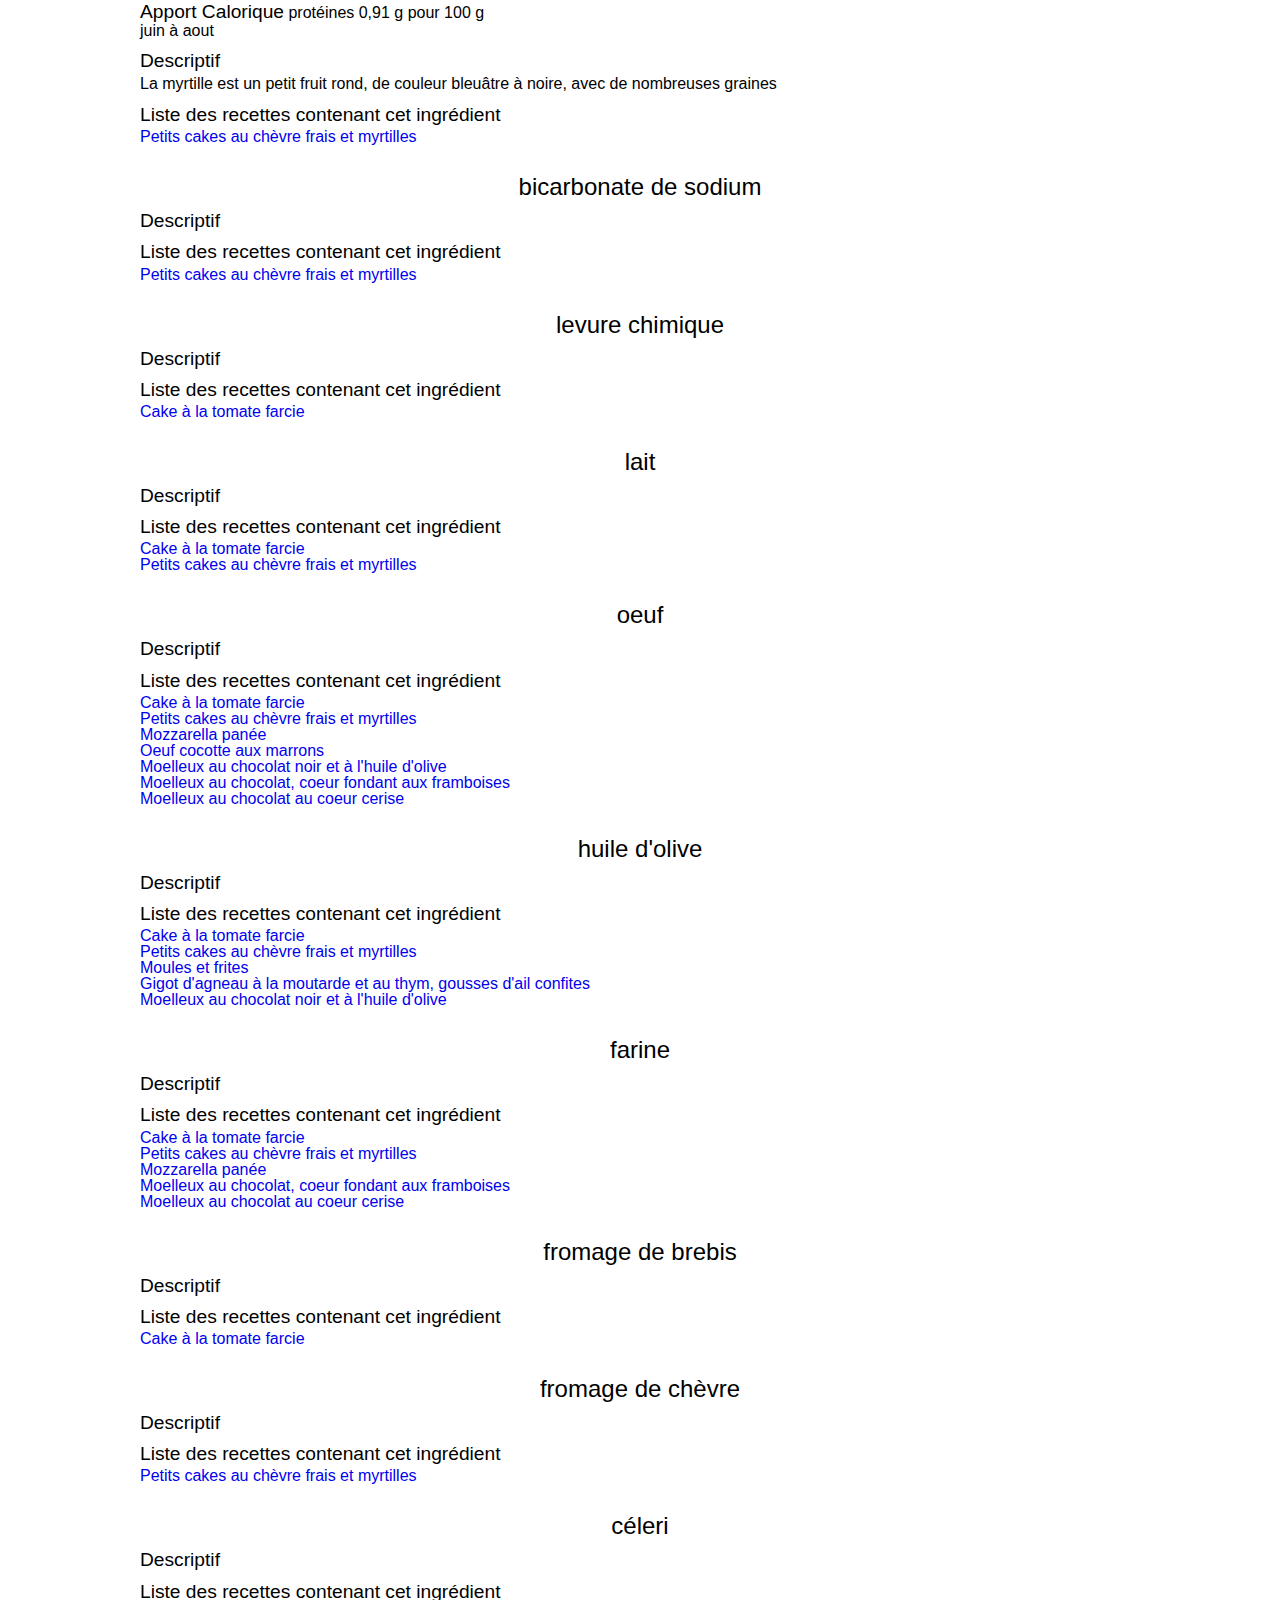
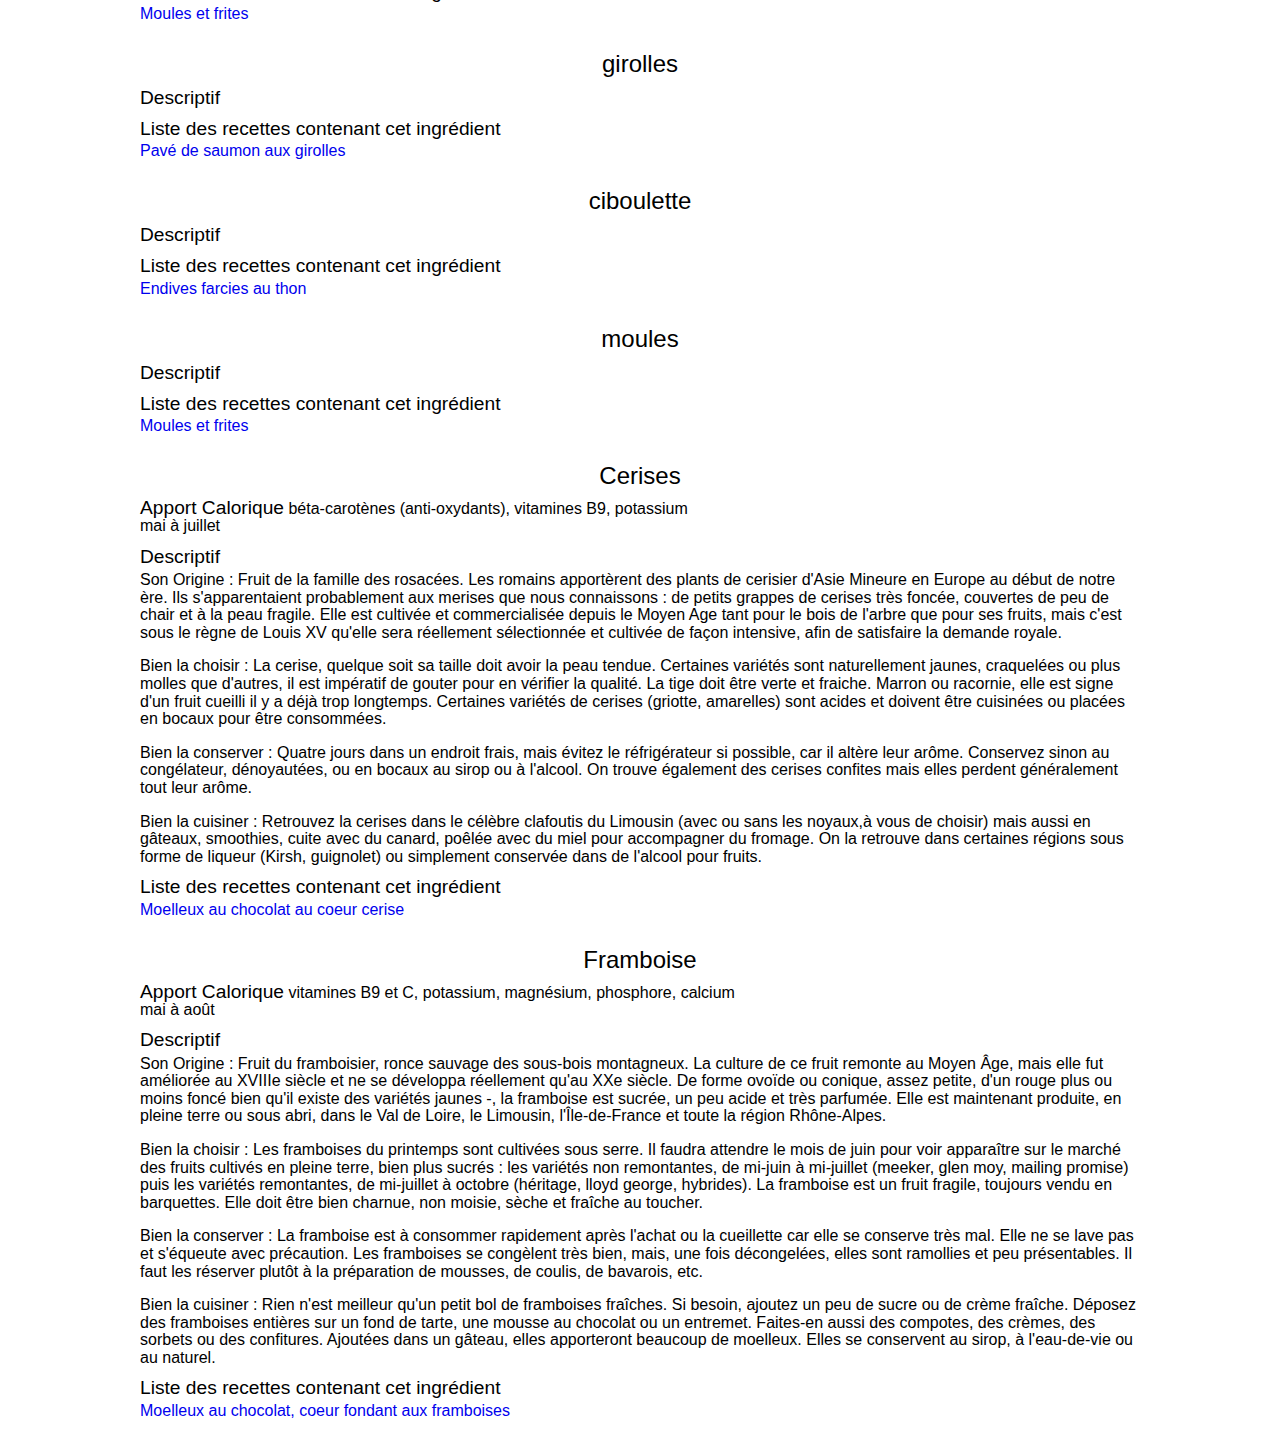
<file: html/ingredients.html>
<?xml version="1.0" encoding="utf-8"?>
<!DOCTYPE html
  SYSTEM "http://www.w3.org/TR/xhtml1/DTD/xhtml1-transitional.dtd">
<html>
   <head>
      <title>ingredient</title>
      <link rel="stylesheet" href="style/css-reset.css"/>
      <link rel="stylesheet" href="style/main-style.css"/>
   </head>
   <body>
      <div class="topnav ">
         <div class="container">
            <a href="index.html">Accueil</a>
            <a href="recettes.html">Recettes</a>
            <a href="produits.html">Produits</a>
            <a href="auteurs.html">Auteurs</a>
            <a href="categories.html">Categories</a>
            <a href="ingredients.html">Ingredients</a>
         </div>
      </div>
      <h1 class="container">Ingredients</h1>
      <div class="ingredients container">
         <div id="t142">
            <h2>Thon</h2>
            <h3 style="display: inline ; ">Apport Calorique</h3>
            <span>180 kcal pour100 g</span>
            <p/>
            <h3>Descriptif </h3>
            <Descriptif>
               <p>
                  <p>Ecologie:La pêche du thon rouge est controversée, l'animal étant en voie d'extinction à cause de sa
                    surpêche. La tentative d' en interdire la pêche a échoué en 2010, c'est donc au consommateur de
                    faire preuve de discernement. Le Japon et le thon rouge : 90% du thon rouge pêché serait acheté par
                    les japonais. La bonite, variété de thon, est également très présente dans la cuisine traditionnelle
                    japonaise. Cette présence sur le marché a eu un poids considérable lors de l' echec de l'
                    interdiction de pêche du thon rouge.

                </p>
                  <br/>
                  <p>
                    Les techniques de pêche :

                    La technique traditionnelle pratiquée en Méditerranée, la madrague, est controversée car on lui
                    reproche de saisir les femelles en période de reproduction. Les thoniers quant-à eux déploient des
                    filets de plusieurs dizaines d'hectares et des équipements industriels couteux pour une pêche
                    dévastatrice. Une pêche plus sélective peut être appliquée : la pêche à la ligne, chaque thon étant
                    appâté à l' unité sur un hameçon plutôt qu'une prise d'ensemble dégradant l'ensemble de
                    l'écosystème. Certaines marques affichent sur leurs emballage la technique de pêche utilisée. Le
                    thon rouge est un poisson prédateur se nourrissant de petits poissons (anchois, sprats, maquereaux).
                    Sa chair est riche en lipides, d'où sa teneur en oméga 3, mais en fait un poisson susceptible de
                    stocker comme le saumon les métaux lourds présents dans les eaux de plus en plus polluées (plomb,
                    mercure..)


                    <br/>
                  </p>
                  <br/>
                  <p>
                    Bien le choisir :

                    Son odeurs est plus carnée qu'un autre poisson, mais toujours fraiche. En vous le vendra
                    généralement en darnes (tranches) ou en pavés, il s' oxyde très rapidement une fois coupé. Evitez
                    d'en consommer durant l'été, sa période de frai. Sa couleur varie en fonction de la variété, d' un
                    blanc rosé, gris parfois vers un rouge profond pour le thon rouge.


                </p>
                  <br/>
                  <p>
                    Bien le conserver :

                    Consommez le dans les 24h au plus après l' achat. Sinon, congelez le soigneusement emballé et
                    étiqueté. On trouve en magasin différents types de thon surgelés.


                </p>
                  <br/>
                  <p>
                    Bien le cuisiner :

                    La cuisson assèche considérablement les chairs, veillez à ne pas trop la prolonger. Il devient
                    facilement fibreux et trop dur. Pour éviter de gâcher du poisson trop cuit, travaillez le en
                    rillettes pour lui redonner du moelleux et de la souplesse. Si vous consommez le thon cru, n'
                    hésitez pas à le congeler 24h avant de le préparer, pour des sushis par exemple. Ainsi, vous
                    neutraliserez des parasites souvent présents dans la chair du poisson. Ces précautions s' appliquent
                    également pour un tartare de thon, le poisson cru est terriblement sensible aux bactéries.


                </p>
               </p>
            </Descriptif>
            <h3>Liste des recettes contenant cet ingrédient</h3>
            <ul>
               <li>
                  <a href="recettes.html#r2830">Cake à la tomate farcie</a>
               </li>
               <li>
                  <a href="recettes.html#r4315">Endives farcies au thon</a>
               </li>
            </ul>
         </div>
         <div id="s36">
            <h2>saumon</h2>
            <h3 style="display: inline ; ">Apport Calorique</h3>
            <span>190 kcal pour 100 g</span>
            <p/>
            <h3>Descriptif </h3>
            <Descriptif>
               <p>
                  <p>Ce nom désigne en réalité un grand nombre de poissons de la famille des salmonidés, celle ci incluant
                    également la truite. On estime à plus de 90% le saumon issu de l' élevage contre 10% de saumon
                    sauvage sur le marché. Ce dernier affichant une baisse de population de 75% au cours des 20
                    dernières années, on ne peut qu' encourager une consommation raisonnée de poisson sauvage.
                    Les principales variétés de saumon, le nom latin vous permettrez d' identifier l' espèce qui vous
                    est vendue. Le saumon Royal : Oncorhyncus tshawytscha. C' est l' une des plus grandes variétés de
                    saumon, et l' un des plus recherchées. Sa chair est particulièrement plébiscitée pour le fumage pour
                    sa fermeté et son parfum. Le saumon rouge (Oncorhyncus nerka) et le saumon argenté (Oncorhyncus
                    kisutch) dont la chair est rouge à orangée, ferme et très savoureuse. Le saumon atlantique (salmo
                    salar) : d' un type plus résistant que d' autres saumons, classé en voie de disparition , sa pêche
                    est interdite en France, vous le trouverez donc issu d'élevages. Les saumons Keta et saumon rose
                    sont considérés comme des poissons de qualité inférieur à cause de leur chair friable, terne et peu
                    parfumée. On trouve également des saumons d' eau douce aux nageoires plus grandes adaptée à la nage
                    en eaux vives.

                </p>
                  <br/>
                  <p>
                    Consommation éco-responsable et santé :
                    La saumon est un poisson dont l' élevage nécessite une grande quantité de poison sauvage utilisés
                    pour confectionner l' alimentation des poissons d' élevage. On estime à environ 6 kilos de farines
                    de poisson pour nourrir 1 kilo de saumon. La consommation de poisson d' élevages n' est donc pas une
                    solution miracle à la question de la pêche de poissons sauvages. De plus, le saumon est l'un des
                    poissons qui stockerait le plus le mercure présent dans son environnement, celui ci serait donc
                    assimilé directement par votre organisme. Évidemment, il s' agit de faire preuve de mesure et de ne
                    pas s' alimenter exclusivement à partir de saumon. Une contamination aux métaux lourds dans le cadre
                    d' une alimentation variée est très peu probable.


                    <br/>
                  </p>
                  <br/>
                  <p>
                    Bien le choisir :

                    Comme pour tous les poissons, choisissez en un qui ne sente que le frais, la mer, et en aucun cas
                    une odeur trop agressive. La peau doit être humide voire encore couverte du mucus naturel du
                    poisson, c' est un signe de grande fraicheur. Les yeux encore ronds et brillants, les écailles
                    petites et fines bien accrochées, les ouies doivent être rouge vif ou foncé, mais non marron. En cas
                    de doute, le poissonnier a l' obligation de vous présenter l' étiquette du colis si vous en faites
                    la demande, la date de pêche sera inscrite dessus et parfois la date limite de consommation, sinon,
                    comptez 8 jours maximum après le conditionnement.


                </p>
                  <br/>
                  <p>
                    Bien le conserver :

                    Le saumon frais se conservera deux jours dans la zone la plus froide de votre réfrigérateur. Ce
                    poisson se congèle très bien, vous pouvez congeler vous même vos filets désarretés et emballés
                    individuellement dans du film alimentaire, veillez à étiquetez soigneusement avec la date et le nom
                    du produit.


                </p>
                  <br/>
                  <p>
                    Bien le cuisiner :

                    Le saumon est l' un des poissons les plus consommés en France. Découvert cru par le grand public
                    depuis la mode des sushis, il est également très présent dans la culture nordique en gravlaax, fumé,
                    préparé en feuilletés dans le fameux koulibiac russe, il est bien présent dans les différentes
                    gastronomies du globe. La congélation est même un atout pour la consommation crue, elle a le mérite
                    de tuer certains vers parfois (mais rarement) présents dans ce poisson. Il est conseillé de stocker
                    au congélateur durant au minimum 24h les poissons utilisés pour les sushis afin de tuer les
                    parasites potentiels. La congélation ne neutralise cependant pas les bactéries, veillez à ne jamais
                    recongeler un produit décongelé et à l'utiliser ensuite rapidement. Les variétés de saumon Keta et
                    saumon rose dont nous parlions plus haut ne sont pas adaptées à une consommation crue du fait de la
                    texture spongieuse désagréable de leur chair.

                </p>
               </p>
            </Descriptif>
            <h3>Liste des recettes contenant cet ingrédient</h3>
            <ul>
               <li>
                  <a href="recettes.html#r1611">Saumon teriyaki</a>
               </li>
               <li>
                  <a href="recettes.html#r1915">Pavé de saumon aux girolles</a>
               </li>
            </ul>
         </div>
         <div id="ch115">
            <h2>Chocolat Noir</h2>
            <p/>
            <h3>Descriptif </h3>
            <Descriptif>
               <p>
                  <p>Mélange de pâte de cacao et de sucre, en proportions précises et légalement définies, auxquels on
                    peut ajouter du beurre de cacao, du lait, du miel, des fruits secs et des aromates.
                </p>
                  <br/>
                  <p>

                    Son origine:

                    Le mot « chocolat », comme le mot « cacao » dont il est issu, vient du Mexique. Il est composé de
                    tchoco, « bruit » en aztèque, et atle, qui veut dire « eau » : le tchocoatl était la boisson divine
                    des Aztèques, un mélange d' eau et de fèves de cacao, grillées et écrasées, qu' ils remuaient
                    fortement dans de grands bols. Ils y ajoutaient du piment, du miel, du musc, de la cannelle et
                    parfois de la farine de maïs. Les conquistadores importèrent en Europe les premières fèves de cacao,
                    mais, jusqu' au règne de Louis XIV, où apparurent les premières pastilles, le chocolat n' était
                    consommé que sous forme de boisson, réservée à une élite. La première chocolaterie française, la
                    Chocolaterie royale, fut créée en 1776 à Bayonne. Le xixe siècle vit la création des grandes
                    chocolateries industrielles. En 1869, en Suisse, Peter mit au point la recette du chocolat au lait,
                    produit qu' Henri Nestlé perfectionna avec la technique du chocolat fourré.


                    <br/>
                  </p>
                  <br/>
                  <p>
                    Sa fabrication:
                    La fabrication du chocolat demande plusieurs jours : le mélange de pâte de cacao et de sucre,
                    additionné de beurre de cacao et parfois de lécithine, est affiné entre des cylindres d' acier.
                    Pendant 24 à 72 heures, on procède ensuite au conchage, brassage intensif de la pâte dans des
                    conches, ou cuves. Puis le chocolat est tempéré, ramené à 28-31 °C, moulé, tapoté afin d' éliminer
                    les bulles d' air, réfrigéré, démoulé et, enfin, emballé.


                </p>
                  <br/>
                  <p>
                    Bien le choisir :
                    Plus un chocolat est riche en cacao, plus il est cher. Outre les différents types de chocolat en
                    tablette, dont la teneur en cacao doit toujours être indiquée sur l'emballage, on trouve des
                    produits dits :
                    -« au chocolat » ou « au cacao », soit solides (contenant 35 % au moins de cacao), soit en poudre
                    (32 % de cacao), soit liquides (6 % de cacao)
                    - des produits « chocolatés » ou « cacaotés », contenant de 20 à 35 % de pâte ou de poudre de cacao
                    - des produits portant la mention « parfum chocolat » ou « cacaoté », contenant tous des quantités
                    inférieures aux taux précédents.

                    Le chocolat « blanc » est à base de beurre de cacao aromatisé. Dans le chocolat dit « light », une
                    partie du sucre est remplacée par des édulcorants de synthèse ; la quantité de matière grasse est la
                    même.
                    Les mentions « parfum chocolat » ou « parfum cacao » s' appliquent à des produits à teneur en cacao
                    inférieure aux précédentes.

                    Le chocolat entre dans la composition de nombreux bonbons et produits de chocolaterie ou de
                    confiserie : les produits moulés (cloches, oeufs, etc.) ; les tablettes, bâtons ou barres fourrés
                    (fondant, praliné, caramel, etc.) dont la nature du fourrage et la dénomination doivent être
                    clairement indiquées ; au-dessus de 35 % de cacao, il s'agit de « chocolat fourré », en dessous de
                    25 %, ce sont des produits « enrobés de chocolat ».
                    Le chocolat de couverture contient une proportion plus élevée de beurre de cacao, ce qui abaisse son
                    point de fusion. Elle est utilisée en pâtisserie et en confiserie.


                </p>
                  <br/>
                  <p>
                    Bien le cuisiner :

                    Le chocolat craint la chaleur. Non seulement il ramollit, mais le gras remontant à la surface, il
                    devient plus ou moins blanc. Il craint tout autant le froid, qui le rend cassant, dur et sec. Il se
                    conserve très bien à une température de 18 °C, dans une boîte hermétique qui le protège de l'
                    humidité. En pâtisserie, le chocolat se prête à de nombreuses préparations : biscuits, crèmes,
                    mousses, gâteaux, glaces, etc. Un carré de chocolat noir dans la sauce d' un civet l' améliore en
                    neutralisant son acidité. Le chocolat entre aussi dans la composition de quelques recettes de la
                    cuisine mexicaine.
                    Pour confectionner desserts et pâtisseries à base de chocolat, il est recommandé d' employer des
                    tablettes à teneur élevée de cacao (50 % au minimum).

                </p>
                  <p>
                    Sa composition:
                    On attribue au chocolat autant de vertus que de défauts.
                    Par sa richesse en glucides et en lipides, c' est avant tout un aliment très énergétique sous un
                    petit volume. Il contient de très faibles quantités de caféine (voir Café) et de théobromine (voir
                    Thé), qui sont des toniques, de sérotonine et de phényléthylamine, qui ont des actions anti-stress
                    (comme d' ailleurs les glucides) et des propriétés antidépressives, et enfin des sels minéraux
                    (surtout du magnésium) et des vitamines du groupe B.
                    Tout ceci peut expliquer son action tonique sur l' organisme, à condition que l' on en absorbe
                    suffisamment. Mais sa forte teneur en glucides le rend susceptible de provoquer des caries dentaires
                    et il peut déclencher parfois une allergie. Contrairement à certaines idées reçues, il n' est la
                    cause ni de « crise de foie » ni de constipation et ne favorise pas particulièrement l' acné. Sa
                    réputation d' aliment aphrodisiaque, qui date des Aztèques, n'a jamais été vérifiée
                    scientifiquement.

                </p>
               </p>
            </Descriptif>
            <h3>Liste des recettes contenant cet ingrédient</h3>
            <ul>
               <li>
                  <a href="recettes.html#r4385">Moelleux au chocolat noir et à l'huile d'olive</a>
               </li>
               <li>
                  <a href="recettes.html#r957">Moelleux au chocolat, coeur fondant aux framboises</a>
               </li>
               <li>
                  <a href="recettes.html#r2678">Moelleux au chocolat au coeur cerise</a>
               </li>
            </ul>
         </div>
         <div id="a117">
            <h2>Agneau</h2>
            <p/>
            <h3>Descriptif </h3>
            <Descriptif>
               <p>L'agneau goûte la laine! Victime de ce préjugé dont on ignore les origines, l'agneau est une viande
                encore trop boudée au Québec. Mais si l'on se fie au succès grandissant des traiteurs qui organisent et
                réalisent des méchouis, il est clair que sa cote d'amour est ascendante.

                On porte une attention très spéciale à la nourriture et les bêtes sont abattues plus jeunes dans le but
                d'obtenir une chair irréprochable.

                Il n'y a pas que le gigot
                L'agneau est une des meilleures viandes à consommer sur le barbecue, car son goût particulier est très
                compatible avec la fumée. De plus, comme toutes les parties de la bête sont relativement tendres, nous
                ne sommes pas limités à consommer que le gigot ou les côtelettes; l'épaule désossée et en cubes marinée
                et grillée en entier est un délice.

                Et que dire des jarrets, mes morceaux préférés!
                Quelle chance nous avons car en plus des côtelettes et du gigot, nous pouvons aujourd'hui acheter
                séparément des jarrets qui font le bonheur des mordus du couscous. Le truc: démarrer la cuisson de vos
                jarrets dans un court-bouillon simple (eau, sel, un oignon piqué d'un clou de girofle, une feuille de
                laurier, quelques grains de poivre, une tige de thym frais, une carotte grossièrement coupée et une
                gousse d'ail). Après une heure, retirer vos jarrets du court-bouillon et badigeonner de moutarde ou
                d'une de vos marinades préférées et griller sur le barbecue.

                Herbes et épices
                L'ail, la menthe fraîche, la cardamome, le carvi, le curcuma, le cumin, le genièvre, la marjolaine, la
                moutarde, le romarin, la sauge et le thym sont compatibles et rehaussent merveilleusement l'agneau.

                Digne d'un roi
                Pour un barbecue royal, demandez à votre boucher de bien dégraisser des carrés d'agneau et de bien
                dégager les os. Cette partie de viande étant tendre, une marinade aromatique de quelques minutes à
                quelques heures est suffisante avant la cuisson.

                Marinez les carrés dans une marinade de votre choix, recouvrez les os de papier aluminium pour éviter
                que ces derniers ne carbonisent et enfin, grillez.


            </p>
            </Descriptif>
            <h3>Liste des recettes contenant cet ingrédient</h3>
            <ul>
               <li>
                  <a href="recettes.html#r2101">Gigot d'agneau au cumin</a>
               </li>
               <li>
                  <a href="recettes.html#r497">Gigot d'agneau à la moutarde et au thym, gousses d'ail confites</a>
               </li>
            </ul>
         </div>
         <div id="t120">
            <h2>Tomate</h2>
            <h3 style="display: inline ; ">Apport Calorique</h3>
            <span>18 Kcal / 100 g</span>
            <p>juillet à octobre</p>
            <h3>Descriptif </h3>
            <Descriptif>
               <p>
                  <p>

                    Son orginie :
                    La tomate, découverte au Pérou par Christophe Colomb, fait son entrée en Italie au 16ème siècle.
                    Elle porte le joli nom de « pomme d'or ». Ce n'est qu'au 19ème siècle qu'elle fit son apparition en
                    France. Elle fût d'abord considérée comme vénéneuse puis consommée uniquement cuite. Ce n'est
                    qu'après d'infinis débats qu'elle fût dégustée crue. La tomate est aujourd'hui le fruit le plus
                    consommé.

                </p>
                  <br/>
                  <p>

                    Bien la choisir :

                    La mondialisation nous fait oublier que toutes les tomates ne sont pas bien rondes et lisses. Ils en
                    existent de nombreuses variétés : rondes, ovales, rouges, jaunes, vertes, violettes, tachetées ou
                    non. Choisissez-les bien fermes avec une peau bien tendue et un pédoncule bien vert, ayant une bonne
                    odeur de feuille. En mûrissant, la tomate devient plus fragile.


                </p>
                  <br/>
                  <p>
                    Bien la conserver :

                    Les tomates se conservent à température ambiante et non pas au froid, qui risquerait d'altérer les
                    qualités gustatives du fruit. Vous pouvez les garder environ une semaine. Pour les garder plus
                    longtemps, placez-les quelques jours au réfrigérateur pour stopper le mûrissement et sortez-les un
                    jour avant de les consommer.


                </p>
                  <br/>
                  <p>
                    Bien le cuisiner :

                    Délicieuses crues, en salade, sorbet ou gaspacho, vous pouvez aussi les cuire pour réaliser une
                    sauce tomate, un risotto, des tomates farcies, des tomates séchées. La peau est souvent enlevée dans
                    les plats en sauce : plongez les tomates 1 min dans une grande casserole d'eau bouillante salée,
                    puis dans un grand saladier d'eau froide, la peau s'enlèvera très facilement. En version sucrée,
                    laissez-vous tentez par de la confiture de tomates.


                </p>
               </p>
            </Descriptif>
            <h3>Liste des recettes contenant cet ingrédient</h3>
            <ul>
               <li>
                  <a href="recettes.html#r2830">Cake à la tomate farcie</a>
               </li>
               <li>
                  <a href="recettes.html#r4315">Endives farcies au thon</a>
               </li>
            </ul>
         </div>
         <div id="e300">
            <h2>Endive</h2>
            <h3 style="display: inline ; ">Apport Calorique</h3>
            <span>Moins de 20 Kcal pour 100 g</span>
            <p>octobre à mai</p>
            <h3>Descriptif </h3>
            <Descriptif>
               <p>
                L'endive, ou chicon pour les belges, peut se consommer crue ou cuite. Elle présente un petit goût amer,
                qui l'éloigne parfois de nos cuisines. Un petit conseil, sucrez un peu vos préparations pour estomper
                l'amertume.
                <p>
                    Son Origine:
                    Connue depuis le milieu du 19ème siècle, elle est issue de plants de chicorée forcés à pousser dans
                    l'obscurité. L'endive est composée de feuilles croquantes, blanches à jaune réunies autour d'un
                    tronc cassant et amer. Son nom flamand « Witloof » signifie feuille blanche. Elle a parmi ses
                    cousines la chicorée à café, dont la racine volumineuse est utilisée pour la confection de la
                    boisson du même nom, et des salades telles que la scarole ou la frisée. La choisir : L'endive doit
                    être la plus pâle possible, seules l'extrémité de ses feuilles étant jaune. Une endive mal conservée
                    (à la lumière, trop chaud) deviendra verte et gagnera en amertume. Regardez également la cassure du
                    tronc, elle s'oxyde naturellement en rose mais ne doit pas devenir brune.
                </p>
                  <br/>
                  <p>
                    Bien la conserver :

                    Dans le bac à légumes du réfrigérateur, dans un torchon, il est conseillé de les manger avant une
                    semaine pour éviter qu'elles ne vieillissent. La cuisiner Crue en salade, barquettes apéritives et
                    sandwichs, elle apporte du croquant pour qui aime sa saveur légèrement amère. Elle se marie avec des
                    fromages de type bleu d'Auvergne ou roquefort, des noix et des pommes. Le comté est également
                    particulièrement assorti à ses saveurs et mérite tout particulièrement d'être utilisé dans les
                    versions cuites : en gratins, au jambon, en poêlées de légumes ou encore en veloutés. Pour les
                    gratins, nous vous conseillons de la pré cuire à l'étuvée dans un fond d'eau, jusqu'à pouvoir piquer
                    d'une lame le tronc sans qu'il résiste. Il est ensuite nécessaire de laisser égouttez les endives
                    tête en bas pour extraire l'excédent d'eau, mais elles n'en seront que plus fondantes.

                </p>
               </p>
            </Descriptif>
            <h3>Liste des recettes contenant cet ingrédient</h3>
            <ul>
               <li>
                  <a href="recettes.html#r4315">Endives farcies au thon</a>
               </li>
            </ul>
         </div>
         <div id="oi16">
            <h2>Oignon</h2>
            <h3 style="display: inline ; ">Apport Calorique</h3>
            <span>34kcal/100g.</span>
            <p>avril à juin</p>
            <h3>Descriptif </h3>
            <Descriptif>
               <p>
                  <p>L'oignon est une plante herbacée bisannuelle de la famille des liliacées comme l'ail, cultivée depuis
                    longtemps comme une plante potagère pour sa bulbe savoureuse et odorante. C'est à la fois un légume
                    et un condiment précieux qui possède de multiples propriétés médicinales. Les trois variétés les
                    plus connues sont l'oignon blanc (frais) et les oignons rouges/rosés et jaunes (secs), ceux qui font
                    le plus pleurer !

                </p>
                  <br/>
                  <p>
                    Son Origine :

                    Originaire d'Asie, l'oignon est l'une des racines dont la culture est la plus ancienne. Il remonte à
                    la préhistoire. Il était aussi très apprécié par les Egyptiens. On le retrouve d'ailleurs
                    fréquemment représenté sur leurs tombeaux.


                    <br/>
                  </p>
                  <br/>
                  <p>
                    Bien le choisir :

                    Pour un oignon sec (jaune ou rouge), choisissez-le bien ferme, avec des pelures lisses et saines.
                    Pour un oignon frais (blanc), choisissez-le avec des feuilles bien vertes.


                </p>
                  <br/>
                  <p>
                    Bien le conserver :

                    L'oignon blanc se conserve moins bien, il faut donc le garder au réfrigérateur. L'oignon jaune ou
                    rouge se conserve lui plutôt bien quand il est dans un endroit frais et sec, à l'abri de la lumière.


                </p>
                  <br/>
                  <p>
                    Bien le cuisiner :

                    Légume d'accompagnement par excellence, on le retrouve dans de nombreuses recettes car il sert de
                    base aromatique à de nombreux plats. Il accompagne très bien les viandes et grillades. Il peut
                    également être l'ingrédient principal de vos plats : oignons farcis, tarte ou soupe à l'oignon,
                    omelette à l'oignon

                </p>
               </p>
            </Descriptif>
            <h3>Liste des recettes contenant cet ingrédient</h3>
            <ul>
               <li>
                  <a href="recettes.html#r1241">Moules et frites</a>
               </li>
            </ul>
         </div>
         <div id="ech12">
            <h2>Echalotte</h2>
            <h3 style="display: inline ; ">Apport Calorique</h3>
            <span>50 kcal/100g.</span>
            <p>juin à octobre</p>
            <h3>Descriptif </h3>
            <Descriptif>
               <p>
                  <p>L'échalote est un légume-bulbe (appelé aussi légume-condiment) qui se divise en 7 ou 8 « caïeux »
                    très utilisés dans nos cuisines ! Elle fait partie de la famille des alliacées, la même que l'ail,
                    le poireau, la ciboulette et l'oignon. Parmi les variétés les plus cultivées, on retrouve l'échalote
                    de Jersey (échalote rose) et l'échalote grise très appréciée dans le sud de la France.
                </p>
                  <br/>
                  <p>
                    Son Origine :

                    L'échalote serait originaire d'Asie Occidentale. Elle tire son nom du latin « ascolonia cepa », qui
                    signifie « oignon d'Ascalon », en référence à la ville de la Terre Sainte d'où les 1ers croisés
                    ramenèrent la plante. Les Perses et les Egyptiens la considéraient il y a 2000 ans comme une plante
                    sacrée. Ce n'est qu'au Moyen-Âge qu'elle entre dans la gastronomie française et les jardins.


                    <br/>
                  </p>
                  <br/>
                  <p>
                    Bien la choisir :

                    Choisissez-la plutôt petite afin qu'elle ait plus de saveur, bien ferme, sans germes ni moisissures.
                    Son enveloppe doit être sèche et brillante.


                </p>
                  <br/>
                  <p>
                    Bien la conserver :
                    La conserver surtout à l'abri de la lumière et de la chaleur. Elle se garde plusieurs semaines de
                    cette façon avant que des germes apparaissent. Pelée, elle peut se conserver 3 jours maximum au
                    réfrigérateur dans un récipient hermétique.


                </p>
                  <br/>
                  <p>
                    Bien la cuisiner :

                    Depuis longtemps, l'échalote permet l'élaboration de nombreuses sauces très connues comme la
                    béarnaise, la bordelaise, la gribiche ou même la vinaigrette ! On peut la consommer crue ou cuite,
                    souvent hachée, en condiment. Elle est délicieuse sous forme de confiture de chutney. Très
                    savoureuse aussi dans les omelettes, et dans des plats de viandes blanches ou rouges.

                </p>
               </p>
            </Descriptif>
            <h3>Liste des recettes contenant cet ingrédient</h3>
            <ul>
               <li>
                  <a href="recettes.html#r1241">Moules et frites</a>
               </li>
               <li>
                  <a href="recettes.html#r1915">Pavé de saumon aux girolles</a>
               </li>
            </ul>
         </div>
         <div id="pom06">
            <h2>Pommes de terre</h2>
            <h3 style="display: inline ; ">Apport Calorique</h3>
            <span>120 kcal/100g.</span>
            <p>en janvier, les pommes de terre nouvelles, les pommes de terre se récoltent durant l'hiver pour se stocker toute l_année</p>
            <h3>Descriptif </h3>
            <Descriptif>
               <p>
                  <p>Tubercule de la famille des solonacées, la pomme de terre, la patate ou truffe selon les régions,
                    fait partie des ingrédients préférés des français. Bien que poussant comme un légume, elle se révèle
                    un féculent à l'index glycémique assez élevé. Sa consommation doit donc être surveillée pour les
                    diabétiques. Elle se consomme exclusivement cuite et peut même se révéler toxique lorsqu'elle est
                    crue ou qu'elle commence à germer excessivement.
                </p>
                  <br/>
                  <p>
                    Son Histoire :

                    On trouve trace de variétés primitives de pomme de terre dans les Andes, datant de 8000ans avant
                    J.C. Avec la conquête et la colonisation des Amériques, elle fait son apparition en Europe et ne
                    sera réellement utilisée qu'au 17ème siècle, puis popularisée en France à la fin du 18ème siècle par
                    Antoine Parmentier. Au 19ème siecle, une épidémie de mildiou ravagea la quasi totalité des culture
                    de pomme de terre irlandaise, faisant connaître un épisode de famine au pays tel qu'une vague
                    massive d'immigrant afflua vers les Etats Unis, entre autres. De nos jours, la culture de la pomme
                    de terre n'a plus de secret mais elle est l'un des légumes les plus traités, du fongicide à
                    l'anti-germinatif en passant par une gamme complète de pesticides pour préserver la plante durant sa
                    croissance.


                    <br/>
                  </p>
                  <br/>
                  <p>
                    Bien la choisir :

                    Elle doit etre ferme, voire dure. Sa peau sans lésions brunatres et sans odeur suspecte, de même
                    qu'elle ne devrait pas monter en germes. Les pommes de terre nouvelles seront choisies à la peau la
                    plus fine possible sans se laisser amadouer par la jolie cagette en bois, en vrac, elles seront
                    aussi bonnes ! Il existe différentes pommes de terre pour différents usages :
                    à chair farineuse, pour soupes/purées/frites (plus riches en amidon) : Bintje, Agata, Monalisa,
                    Carlita
                    à chair ferme, pour salade, pommes sautées : Charlotte, Roseval, Amandine, BF15, Belle de Fontenay
                    les primeurs, récoltées avant maturité et à déguster pour leur finesse : rattes, bonottes


                </p>
                  <br/>
                  <p>
                    Bien la conserver :
                    Pour des pommes de terre nouvelles, mangez-les le plus vite possible avant qu'elles ne soient plus «
                    nouvelles », pour les pommes de terre de conservation, gardez-les dans un placard à l'abri de la
                    lumière et de la chaleur, sans quoi elles germeront.


                </p>
                  <br/>
                  <p>
                    Bien la cuisiner :

                    Il est indispensable de cuire les pommes de terre, quelque soit la technique utilisée. À l'eau :
                    compter 25 à 40 minutes de cuisson selon la taille des pommes de terre. Au four : 1 h au minimum à
                    180° sautées, 15 minutes environ. Ces temps de cuisson ne sont qu'indicatifs, et varient en fonction
                    du type de pomme de terre. Une seule technique est fiable : piquer pour voir si elle fond ou si elle
                    croque. Les pommes de terre nouvelles ne nécessitent pas d'être épluchées. Si vraiment la peau vous
                    gène, frottez les dans du gros sel, enveloppées dans un torchon.

                </p>
               </p>
            </Descriptif>
            <h3>Liste des recettes contenant cet ingrédient</h3>
            <ul>
               <li>
                  <a href="recettes.html#r1241">Moules et frites</a>
               </li>
            </ul>
         </div>
         <div id="B10">
            <h2>boules de mozzarella de bufflone</h2>
            <h3 style="display: inline ; ">Apport Calorique</h3>
            <span>calcium 580 mg pour 100g</span>
            <p>mai à septembre</p>
            <h3>Descriptif </h3>
            <Descriptif>
               <p>
                D'origine italienne, la Mozzarella est le fromage le plus consommé au monde.
                Utilisé surtout dans les pizzas, le goût n'est pas toujours au rendez-vous.
                Pourtant, quoi de meilleur qu'une boule de mozzarella di Bufala en salade,
                seulement agrémentée d'huile d'olive et de basilic ? De vache ou de bufflonne,
                la mozzarella se cuisine très facilement.
                <br/>
                  <p>Elle est synonyme de fraîcheur et légèreté quand elle est de qualité.
                    Fromage phare de l'été, la mozzarella séduit nos papilles en quête de saveurs étrangères, elle
                    représente bien la Dolce Vita italienne,
                    douce et raffinée.
                </p>
               </p>
            </Descriptif>
            <h3>Liste des recettes contenant cet ingrédient</h3>
            <ul>
               <li>
                  <a href="recettes.html#r4275">Mozzarella panée</a>
               </li>
            </ul>
         </div>
         <div id="S12">
            <h2>sel</h2>
            <p/>
            <h3>Descriptif </h3>
            <Descriptif/>
            <h3>Liste des recettes contenant cet ingrédient</h3>
            <ul>
               <li>
                  <a href="recettes.html#r2830">Cake à la tomate farcie</a>
               </li>
               <li>
                  <a href="recettes.html#r3289">Oeuf cocotte aux marrons</a>
               </li>
               <li>
                  <a href="recettes.html#r4315">Endives farcies au thon</a>
               </li>
               <li>
                  <a href="recettes.html#r1241">Moules et frites</a>
               </li>
               <li>
                  <a href="recettes.html#r2101">Gigot d'agneau au cumin</a>
               </li>
               <li>
                  <a href="recettes.html#r497">Gigot d'agneau à la moutarde et au thym, gousses d'ail confites</a>
               </li>
               <li>
                  <a href="recettes.html#r1915">Pavé de saumon aux girolles</a>
               </li>
            </ul>
         </div>
         <div id="SU2">
            <h2>sucre</h2>
            <p/>
            <h3>Descriptif </h3>
            <Descriptif/>
            <h3>Liste des recettes contenant cet ingrédient</h3>
            <ul>
               <li>
                  <a href="recettes.html#r1611">Saumon teriyaki</a>
               </li>
               <li>
                  <a href="recettes.html#r957">Moelleux au chocolat, coeur fondant aux framboises</a>
               </li>
               <li>
                  <a href="recettes.html#r2678">Moelleux au chocolat au coeur cerise</a>
               </li>
            </ul>
         </div>
         <div id="SO7">
            <h2>sauce soja</h2>
            <p/>
            <h3>Descriptif </h3>
            <Descriptif/>
            <h3>Liste des recettes contenant cet ingrédient</h3>
            <ul>
               <li>
                  <a href="recettes.html#r1611">Saumon teriyaki</a>
               </li>
            </ul>
         </div>
         <div id="V10">
            <h2>vin blanc</h2>
            <p/>
            <h3>Descriptif </h3>
            <Descriptif/>
            <h3>Liste des recettes contenant cet ingrédient</h3>
            <ul>
               <li>
                  <a href="recettes.html#r1611">Saumon teriyaki</a>
               </li>
               <li>
                  <a href="recettes.html#r1915">Pavé de saumon aux girolles</a>
               </li>
            </ul>
         </div>
         <div id="G63">
            <h2>gingembre</h2>
            <p/>
            <h3>Descriptif </h3>
            <Descriptif/>
            <h3>Liste des recettes contenant cet ingrédient</h3>
            <ul>
               <li>
                  <a href="recettes.html#r1611">Saumon teriyaki</a>
               </li>
               <li>
                  <a href="recettes.html#r1915">Pavé de saumon aux girolles</a>
               </li>
            </ul>
         </div>
         <div id="VI2">
            <h2>vinaigre blanc</h2>
            <p/>
            <h3>Descriptif </h3>
            <Descriptif/>
            <h3>Liste des recettes contenant cet ingrédient</h3>
            <ul>
               <li>
                  <a href="recettes.html#r1611">Saumon teriyaki</a>
               </li>
            </ul>
         </div>
         <div id="BEU1">
            <h2>beurre</h2>
            <p/>
            <h3>Descriptif </h3>
            <Descriptif/>
            <h3>Liste des recettes contenant cet ingrédient</h3>
            <ul>
               <li>
                  <a href="recettes.html#r1241">Moules et frites</a>
               </li>
               <li>
                  <a href="recettes.html#r2101">Gigot d'agneau au cumin</a>
               </li>
               <li>
                  <a href="recettes.html#r957">Moelleux au chocolat, coeur fondant aux framboises</a>
               </li>
               <li>
                  <a href="recettes.html#r2678">Moelleux au chocolat au coeur cerise</a>
               </li>
            </ul>
         </div>
         <div id="Po40">
            <h2>poivre</h2>
            <p/>
            <h3>Descriptif </h3>
            <Descriptif/>
            <h3>Liste des recettes contenant cet ingrédient</h3>
            <ul>
               <li>
                  <a href="recettes.html#r2830">Cake à la tomate farcie</a>
               </li>
               <li>
                  <a href="recettes.html#r3289">Oeuf cocotte aux marrons</a>
               </li>
               <li>
                  <a href="recettes.html#r4315">Endives farcies au thon</a>
               </li>
               <li>
                  <a href="recettes.html#r2101">Gigot d'agneau au cumin</a>
               </li>
               <li>
                  <a href="recettes.html#r497">Gigot d'agneau à la moutarde et au thym, gousses d'ail confites</a>
               </li>
               <li>
                  <a href="recettes.html#r1915">Pavé de saumon aux girolles</a>
               </li>
            </ul>
         </div>
         <div id="CH12">
            <h2>chapelure</h2>
            <p/>
            <h3>Descriptif </h3>
            <Descriptif/>
            <h3>Liste des recettes contenant cet ingrédient</h3>
            <ul>
               <li>
                  <a href="recettes.html#r4275">Mozzarella panée</a>
               </li>
            </ul>
         </div>
         <div id="M80">
            <h2>moutarde</h2>
            <p/>
            <h3>Descriptif </h3>
            <Descriptif/>
            <h3>Liste des recettes contenant cet ingrédient</h3>
            <ul>
               <li>
                  <a href="recettes.html#r4315">Endives farcies au thon</a>
               </li>
               <li>
                  <a href="recettes.html#r497">Gigot d'agneau à la moutarde et au thym, gousses d'ail confites</a>
               </li>
            </ul>
         </div>
         <div id="C50">
            <h2>crème</h2>
            <p/>
            <h3>Descriptif </h3>
            <Descriptif/>
            <h3>Liste des recettes contenant cet ingrédient</h3>
            <ul>
               <li>
                  <a href="recettes.html#r3289">Oeuf cocotte aux marrons</a>
               </li>
               <li>
                  <a href="recettes.html#r4315">Endives farcies au thon</a>
               </li>
               <li>
                  <a href="recettes.html#r1915">Pavé de saumon aux girolles</a>
               </li>
               <li>
                  <a href="recettes.html#r4385">Moelleux au chocolat noir et à l'huile d'olive</a>
               </li>
            </ul>
         </div>
         <div id="Co30">
            <h2>cornichons</h2>
            <p/>
            <h3>Descriptif </h3>
            <Descriptif/>
            <h3>Liste des recettes contenant cet ingrédient</h3>
            <ul>
               <li>
                  <a href="recettes.html#r4315">Endives farcies au thon</a>
               </li>
            </ul>
         </div>
         <div id="CA9">
            <h2>cacao</h2>
            <p/>
            <h3>Descriptif </h3>
            <Descriptif/>
            <h3>Liste des recettes contenant cet ingrédient</h3>
            <ul>
               <li>
                  <a href="recettes.html#r4385">Moelleux au chocolat noir et à l'huile d'olive</a>
               </li>
            </ul>
         </div>
         <div id="M9">
            <h2>marrons</h2>
            <p/>
            <h3>Descriptif </h3>
            <Descriptif/>
            <h3>Liste des recettes contenant cet ingrédient</h3>
            <ul>
               <li>
                  <a href="recettes.html#r3289">Oeuf cocotte aux marrons</a>
               </li>
            </ul>
         </div>
         <div id="M110">
            <h2>myrtilles</h2>
            <h3 style="display: inline ; ">Apport Calorique</h3>
            <span>protéines 0,91 g pour 100 g</span>
            <p>juin à aout</p>
            <h3>Descriptif </h3>
            <Descriptif>
               <p>
                La myrtille est un petit fruit rond, de couleur bleuâtre à noire, avec de nombreuses graines
            </p>
            </Descriptif>
            <h3>Liste des recettes contenant cet ingrédient</h3>
            <ul>
               <li>
                  <a href="recettes.html#r3136">Petits cakes au chèvre frais et myrtilles</a>
               </li>
            </ul>
         </div>
         <div id="B200">
            <h2>bicarbonate de sodium</h2>
            <p/>
            <h3>Descriptif </h3>
            <Descriptif/>
            <h3>Liste des recettes contenant cet ingrédient</h3>
            <ul>
               <li>
                  <a href="recettes.html#r3136">Petits cakes au chèvre frais et myrtilles</a>
               </li>
            </ul>
         </div>
         <div id="L300">
            <h2>levure chimique</h2>
            <p/>
            <h3>Descriptif </h3>
            <Descriptif/>
            <h3>Liste des recettes contenant cet ingrédient</h3>
            <ul>
               <li>
                  <a href="recettes.html#r2830">Cake à la tomate farcie</a>
               </li>
            </ul>
         </div>
         <div id="L50">
            <h2>lait</h2>
            <p/>
            <h3>Descriptif </h3>
            <Descriptif/>
            <h3>Liste des recettes contenant cet ingrédient</h3>
            <ul>
               <li>
                  <a href="recettes.html#r2830">Cake à la tomate farcie</a>
               </li>
               <li>
                  <a href="recettes.html#r3136">Petits cakes au chèvre frais et myrtilles</a>
               </li>
            </ul>
         </div>
         <div id="O12">
            <h2>oeuf</h2>
            <p/>
            <h3>Descriptif </h3>
            <Descriptif/>
            <h3>Liste des recettes contenant cet ingrédient</h3>
            <ul>
               <li>
                  <a href="recettes.html#r2830">Cake à la tomate farcie</a>
               </li>
               <li>
                  <a href="recettes.html#r3136">Petits cakes au chèvre frais et myrtilles</a>
               </li>
               <li>
                  <a href="recettes.html#r4275">Mozzarella panée</a>
               </li>
               <li>
                  <a href="recettes.html#r3289">Oeuf cocotte aux marrons</a>
               </li>
               <li>
                  <a href="recettes.html#r4385">Moelleux au chocolat noir et à l'huile d'olive</a>
               </li>
               <li>
                  <a href="recettes.html#r957">Moelleux au chocolat, coeur fondant aux framboises</a>
               </li>
               <li>
                  <a href="recettes.html#r2678">Moelleux au chocolat au coeur cerise</a>
               </li>
            </ul>
         </div>
         <div id="H20">
            <h2>huile d'olive</h2>
            <p/>
            <h3>Descriptif </h3>
            <Descriptif/>
            <h3>Liste des recettes contenant cet ingrédient</h3>
            <ul>
               <li>
                  <a href="recettes.html#r2830">Cake à la tomate farcie</a>
               </li>
               <li>
                  <a href="recettes.html#r3136">Petits cakes au chèvre frais et myrtilles</a>
               </li>
               <li>
                  <a href="recettes.html#r1241">Moules et frites</a>
               </li>
               <li>
                  <a href="recettes.html#r497">Gigot d'agneau à la moutarde et au thym, gousses d'ail confites</a>
               </li>
               <li>
                  <a href="recettes.html#r4385">Moelleux au chocolat noir et à l'huile d'olive</a>
               </li>
            </ul>
         </div>
         <div id="F120">
            <h2>farine</h2>
            <p/>
            <h3>Descriptif </h3>
            <Descriptif/>
            <h3>Liste des recettes contenant cet ingrédient</h3>
            <ul>
               <li>
                  <a href="recettes.html#r2830">Cake à la tomate farcie</a>
               </li>
               <li>
                  <a href="recettes.html#r3136">Petits cakes au chèvre frais et myrtilles</a>
               </li>
               <li>
                  <a href="recettes.html#r4275">Mozzarella panée</a>
               </li>
               <li>
                  <a href="recettes.html#r957">Moelleux au chocolat, coeur fondant aux framboises</a>
               </li>
               <li>
                  <a href="recettes.html#r2678">Moelleux au chocolat au coeur cerise</a>
               </li>
            </ul>
         </div>
         <div id="F10">
            <h2>fromage de brebis</h2>
            <p/>
            <h3>Descriptif </h3>
            <Descriptif/>
            <h3>Liste des recettes contenant cet ingrédient</h3>
            <ul>
               <li>
                  <a href="recettes.html#r2830">Cake à la tomate farcie</a>
               </li>
            </ul>
         </div>
         <div id="FC20">
            <h2>fromage de chèvre</h2>
            <p/>
            <h3>Descriptif </h3>
            <Descriptif/>
            <h3>Liste des recettes contenant cet ingrédient</h3>
            <ul>
               <li>
                  <a href="recettes.html#r3136">Petits cakes au chèvre frais et myrtilles</a>
               </li>
            </ul>
         </div>
         <div id="CE5">
            <h2>céleri</h2>
            <p/>
            <h3>Descriptif </h3>
            <Descriptif/>
            <h3>Liste des recettes contenant cet ingrédient</h3>
            <ul>
               <li>
                  <a href="recettes.html#r1241">Moules et frites</a>
               </li>
            </ul>
         </div>
         <div id="G15">
            <h2>girolles</h2>
            <p/>
            <h3>Descriptif </h3>
            <Descriptif/>
            <h3>Liste des recettes contenant cet ingrédient</h3>
            <ul>
               <li>
                  <a href="recettes.html#r1915">Pavé de saumon aux girolles</a>
               </li>
            </ul>
         </div>
         <div id="CI10">
            <h2>ciboulette</h2>
            <p/>
            <h3>Descriptif </h3>
            <Descriptif/>
            <h3>Liste des recettes contenant cet ingrédient</h3>
            <ul>
               <li>
                  <a href="recettes.html#r4315">Endives farcies au thon</a>
               </li>
            </ul>
         </div>
         <div id="MO7">
            <h2>moules</h2>
            <p/>
            <h3>Descriptif </h3>
            <Descriptif/>
            <h3>Liste des recettes contenant cet ingrédient</h3>
            <ul>
               <li>
                  <a href="recettes.html#r1241">Moules et frites</a>
               </li>
            </ul>
         </div>
         <div id="ce100">
            <h2>Cerises</h2>
            <h3 style="display: inline ; ">Apport Calorique</h3>
            <span>béta-carotènes (anti-oxydants), vitamines B9, potassium</span>
            <p>mai à juillet</p>
            <h3>Descriptif </h3>
            <Descriptif>
               <p>
                  <p>
                    Son Origine :

                    Fruit de la famille des rosacées. Les romains apportèrent des plants de cerisier d'Asie Mineure en
                    Europe au début de notre ère. Ils s'apparentaient probablement aux merises que nous connaissons : de
                    petits grappes de cerises très foncée, couvertes de peu de chair et à la peau fragile.
                    Elle est cultivée et commercialisée depuis le Moyen Age tant pour le bois de l'arbre que pour ses
                    fruits, mais c'est sous le règne de Louis XV qu'elle sera réellement sélectionnée et cultivée de
                    façon intensive, afin de satisfaire la demande royale.

                    <br/>
                  </p>
                  <br/>
                  <p>
                    Bien la choisir :

                    La cerise, quelque soit sa taille doit avoir la peau tendue. Certaines variétés sont naturellement
                    jaunes, craquelées ou plus molles que d'autres, il est impératif de gouter pour en vérifier la
                    qualité. La tige doit être verte et fraiche. Marron ou racornie, elle est signe d'un fruit cueilli
                    il y a déjà trop longtemps. Certaines variétés de cerises (griotte, amarelles) sont acides et
                    doivent être cuisinées ou placées en bocaux pour être consommées.


                </p>
                  <br/>
                  <p>
                    Bien la conserver :
                    Quatre jours dans un endroit frais, mais évitez le réfrigérateur si possible, car il altère leur
                    arôme. Conservez sinon au congélateur, dénoyautées, ou en bocaux au sirop ou à l'alcool. On trouve
                    également des cerises confites mais elles perdent généralement tout leur arôme.

                </p>
                  <br/>
                  <p>
                    Bien la cuisiner :

                    Retrouvez la cerises dans le célèbre clafoutis du Limousin (avec ou sans les noyaux,à vous de
                    choisir) mais aussi en gâteaux, smoothies, cuite avec du canard, poêlée avec du miel pour
                    accompagner du fromage. On la retrouve dans certaines régions sous forme de liqueur (Kirsh,
                    guignolet) ou simplement conservée dans de l'alcool pour fruits.


                </p>
               </p>
            </Descriptif>
            <h3>Liste des recettes contenant cet ingrédient</h3>
            <ul>
               <li>
                  <a href="recettes.html#r2678">Moelleux au chocolat au coeur cerise</a>
               </li>
            </ul>
         </div>
         <div id="fr12">
            <h2>Framboise</h2>
            <h3 style="display: inline ; ">Apport Calorique</h3>
            <span>vitamines B9 et C, potassium, magnésium, phosphore, calcium</span>
            <p>mai à août</p>
            <h3>Descriptif </h3>
            <Descriptif>
               <p>
                  <p>
                    Son Origine :

                    Fruit du framboisier, ronce sauvage des sous-bois montagneux. La culture de ce fruit remonte au
                    Moyen Âge, mais elle fut améliorée au XVIIIe siècle et ne se développa réellement qu'au XXe siècle.
                    De forme ovoïde ou conique, assez petite, d'un rouge plus ou moins foncé bien qu'il existe des
                    variétés jaunes -, la framboise est sucrée, un peu acide et très parfumée. Elle est maintenant
                    produite, en pleine terre ou sous abri, dans le Val de Loire, le Limousin, l'Île-de-France et toute
                    la région Rhône-Alpes.

                    <br/>
                  </p>
                  <br/>
                  <p>
                    Bien la choisir :

                    Les framboises du printemps sont cultivées sous serre. Il faudra attendre le mois de juin pour voir
                    apparaître sur le marché des fruits cultivés en pleine terre, bien plus sucrés : les variétés non
                    remontantes, de mi-juin à mi-juillet (meeker, glen moy, mailing promise) puis les variétés
                    remontantes, de mi-juillet à octobre (héritage, lloyd george, hybrides). La framboise est un fruit
                    fragile, toujours vendu en barquettes. Elle doit être bien charnue, non moisie, sèche et fraîche au
                    toucher.


                </p>
                  <br/>
                  <p>
                    Bien la conserver :
                    La framboise est à consommer rapidement après l'achat ou la cueillette car elle se conserve très
                    mal. Elle ne se lave pas et s'équeute avec précaution. Les framboises se congèlent très bien, mais,
                    une fois décongelées, elles sont ramollies et peu présentables. Il faut les réserver plutôt à la
                    préparation de mousses, de coulis, de bavarois, etc.
                </p>
                  <br/>
                  <p>
                    Bien la cuisiner :

                    Rien n'est meilleur qu'un petit bol de framboises fraîches. Si besoin, ajoutez un peu de sucre ou de
                    crème fraîche. Déposez des framboises entières sur un fond de tarte, une mousse au chocolat ou un
                    entremet. Faites-en aussi des compotes, des crèmes, des sorbets ou des confitures. Ajoutées dans un
                    gâteau, elles apporteront beaucoup de moelleux. Elles se conservent au sirop, à l'eau-de-vie ou au
                    naturel.

                </p>
               </p>
            </Descriptif>
            <h3>Liste des recettes contenant cet ingrédient</h3>
            <ul>
               <li>
                  <a href="recettes.html#r957">Moelleux au chocolat, coeur fondant aux framboises</a>
               </li>
            </ul>
         </div>
      </div>
   </body>
</html>
</file>
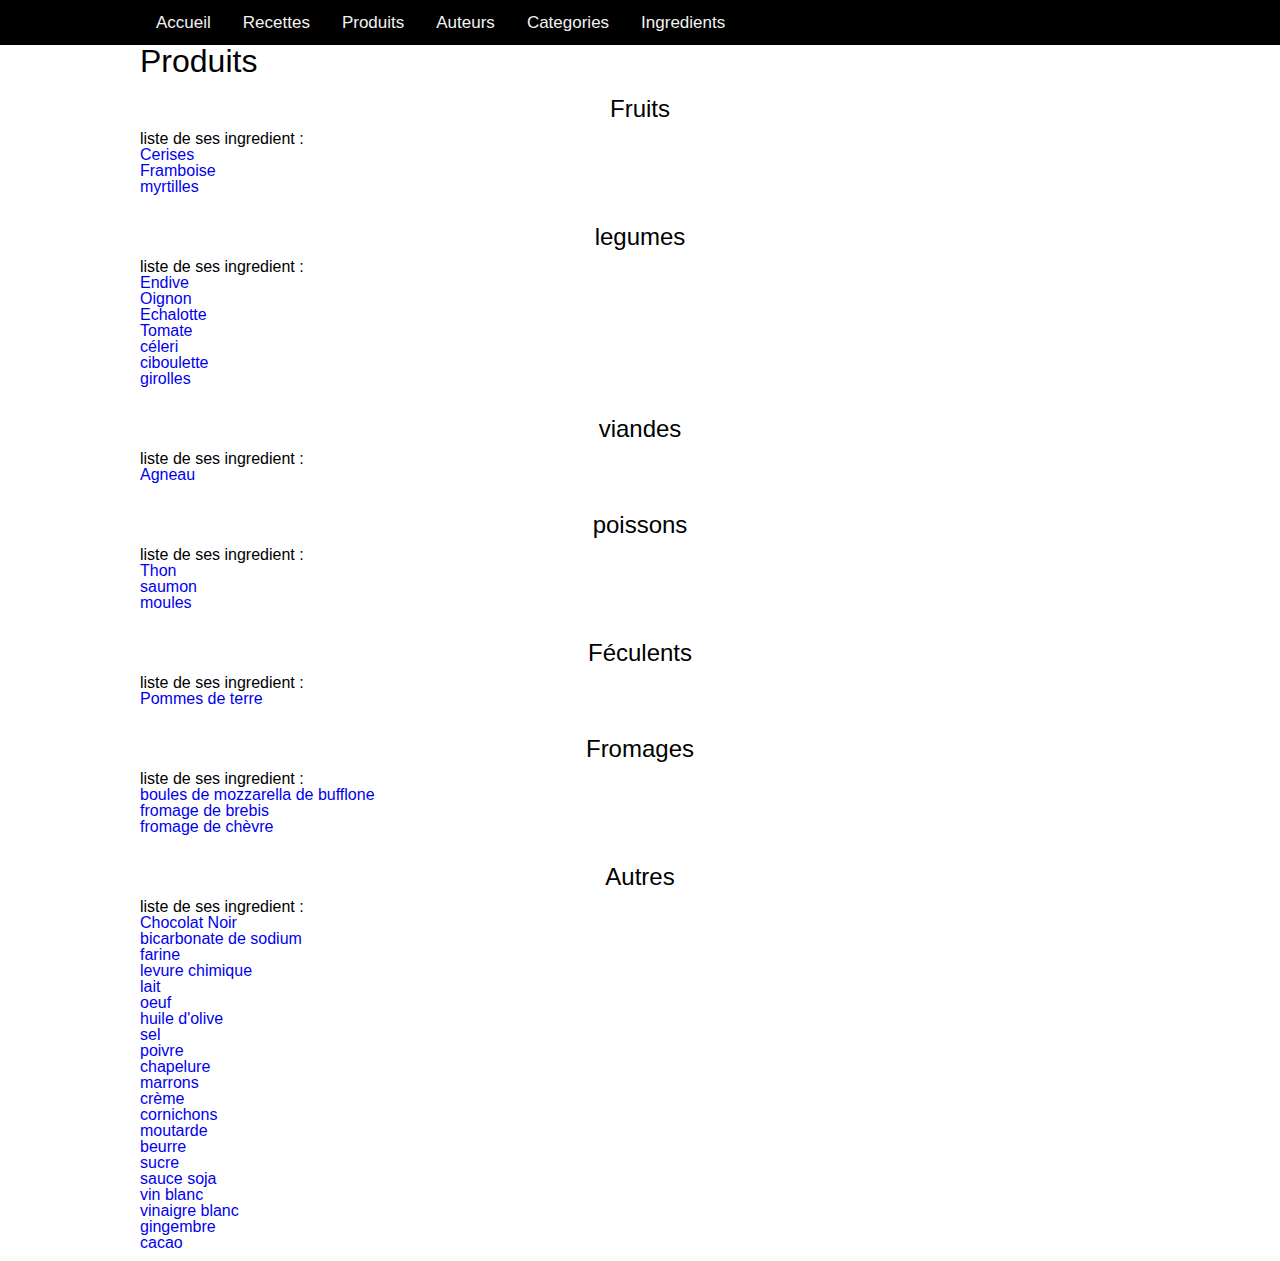
<file: html/produits.html>
<?xml version="1.0" encoding="utf-8"?>
<!DOCTYPE html
  SYSTEM "http://www.w3.org/TR/xhtml1/DTD/xhtml1-transitional.dtd">
<html>
   <head>
      <title>Produits</title>
      <link rel="stylesheet" href="style/css-reset.css"/>
      <link rel="stylesheet" href="style/main-style.css"/>
   </head>
   <body>
      <div class="topnav ">
         <div class="container">
            <a href="index.html">Accueil</a>
            <a href="recettes.html">Recettes</a>
            <a href="produits.html">Produits</a>
            <a href="auteurs.html">Auteurs</a>
            <a href="categories.html">Categories</a>
            <a href="ingredients.html">Ingredients</a>
         </div>
      </div>
      <h1 class="container">Produits</h1>
      <div class="produits container">
         <div id="P7904">
            <h2>Fruits</h2>
                    liste de ses ingredient :
                    <ul>
               <li>
                  <a href="ingredients.html#ce100">Cerises</a>
               </li>
               <li>
                  <a href="ingredients.html#fr12">Framboise</a>
               </li>
               <li>
                  <a href="ingredients.html#M110">myrtilles</a>
               </li>
            </ul>
         </div>
         <div id="P7914">
            <h2>legumes</h2>
                    liste de ses ingredient :
                    <ul>
               <li>
                  <a href="ingredients.html#e300">Endive</a>
               </li>
               <li>
                  <a href="ingredients.html#oi16">Oignon</a>
               </li>
               <li>
                  <a href="ingredients.html#ech12">Echalotte</a>
               </li>
               <li>
                  <a href="ingredients.html#t120">Tomate</a>
               </li>
               <li>
                  <a href="ingredients.html#CE5">céleri</a>
               </li>
               <li>
                  <a href="ingredients.html#CI10">ciboulette</a>
               </li>
               <li>
                  <a href="ingredients.html#G15">girolles</a>
               </li>
            </ul>
         </div>
         <div id="P7909">
            <h2>viandes</h2>
                    liste de ses ingredient :
                    <ul>
               <li>
                  <a href="ingredients.html#a117">Agneau</a>
               </li>
            </ul>
         </div>
         <div id="P7919">
            <h2>poissons</h2>
                    liste de ses ingredient :
                    <ul>
               <li>
                  <a href="ingredients.html#t142">Thon</a>
               </li>
               <li>
                  <a href="ingredients.html#s36">saumon</a>
               </li>
               <li>
                  <a href="ingredients.html#MO7">moules</a>
               </li>
            </ul>
         </div>
         <div id="P7924">
            <h2>Féculents</h2>
                    liste de ses ingredient :
                    <ul>
               <li>
                  <a href="ingredients.html#pom06">Pommes de terre</a>
               </li>
            </ul>
         </div>
         <div id="P10274">
            <h2>Fromages</h2>
                    liste de ses ingredient :
                    <ul>
               <li>
                  <a href="ingredients.html#B10">boules de mozzarella de bufflone</a>
               </li>
               <li>
                  <a href="ingredients.html#F10">fromage de brebis</a>
               </li>
               <li>
                  <a href="ingredients.html#FC20">fromage de chèvre</a>
               </li>
            </ul>
         </div>
         <div id="P7927">
            <h2>Autres</h2>
                    liste de ses ingredient :
                    <ul>
               <li>
                  <a href="ingredients.html#ch115">Chocolat Noir</a>
               </li>
               <li>
                  <a href="ingredients.html#B200">bicarbonate de sodium</a>
               </li>
               <li>
                  <a href="ingredients.html#F120">farine</a>
               </li>
               <li>
                  <a href="ingredients.html#L300">levure chimique</a>
               </li>
               <li>
                  <a href="ingredients.html#L50">lait</a>
               </li>
               <li>
                  <a href="ingredients.html#O12">oeuf</a>
               </li>
               <li>
                  <a href="ingredients.html#H20">huile d'olive</a>
               </li>
               <li>
                  <a href="ingredients.html#S12">sel</a>
               </li>
               <li>
                  <a href="ingredients.html#Po40">poivre</a>
               </li>
               <li>
                  <a href="ingredients.html#CH12">chapelure</a>
               </li>
               <li>
                  <a href="ingredients.html#M9">marrons</a>
               </li>
               <li>
                  <a href="ingredients.html#C50">crème</a>
               </li>
               <li>
                  <a href="ingredients.html#Co30">cornichons</a>
               </li>
               <li>
                  <a href="ingredients.html#M80">moutarde</a>
               </li>
               <li>
                  <a href="ingredients.html#BEU1">beurre</a>
               </li>
               <li>
                  <a href="ingredients.html#SU2">sucre</a>
               </li>
               <li>
                  <a href="ingredients.html#SO7">sauce soja</a>
               </li>
               <li>
                  <a href="ingredients.html#V10">vin blanc</a>
               </li>
               <li>
                  <a href="ingredients.html#VI2">vinaigre blanc</a>
               </li>
               <li>
                  <a href="ingredients.html#G63">gingembre</a>
               </li>
               <li>
                  <a href="ingredients.html#CA9">cacao</a>
               </li>
            </ul>
         </div>
      </div>
   </body>
</html>
</file>
<file: html/style/main-style.css>
.container {
    max-width:1000px ;
    margin : auto;
}

body{

    font-family: 'Roboto', sans-serif;
}
img{
    width: 200px;
}
h1{
    font-size: 2em;
    font-weight: 400;
    margin-bottom: 10px;
}
h2{
    font-size: 1.5em;
    font-weight: 400;
    margin-top: 20px;
    margin-bottom: 10px;
    text-align: center;
}


h3{
    font-size: 1.2em;
    font-weight: 400;
    margin-top: 12px;
    margin-bottom: 5px;
}
/* style my ul that have a in their li*/

ul{
    padding-bottom: 10px;
}
ul li a{
    text-decoration: none;

    font-weight: 400;
    font-size: 1em;
    display: block;

}
li ul{
    margin-left: 20px;
}

p{
    line-height:1.1;
}

/* begin: barre de navigation   */
/* fait a partire du tutorielle https://www.w3schools.com/howto/howto_js_topnav.asp*/
/* Add a black background color to the top navigation */
.topnav {
    background-color: black;
    overflow: hidden;
}

/* Style the links inside the navigation bar */
.topnav a {
    float: left;
    color: #f2f2f2;
    text-align: center;
    padding: 14px 16px;
    text-decoration: none;
    font-size: 17px;
}

/* Change the color of links on hover */
.topnav a:hover {
    background-color: #ddd;
    color: black;
}

/* Add a color to the active/current link */
.topnav a.active {
    background-color: #04AA6D;
    color: white;
}
/* end: barre de navigation*/
</file>
